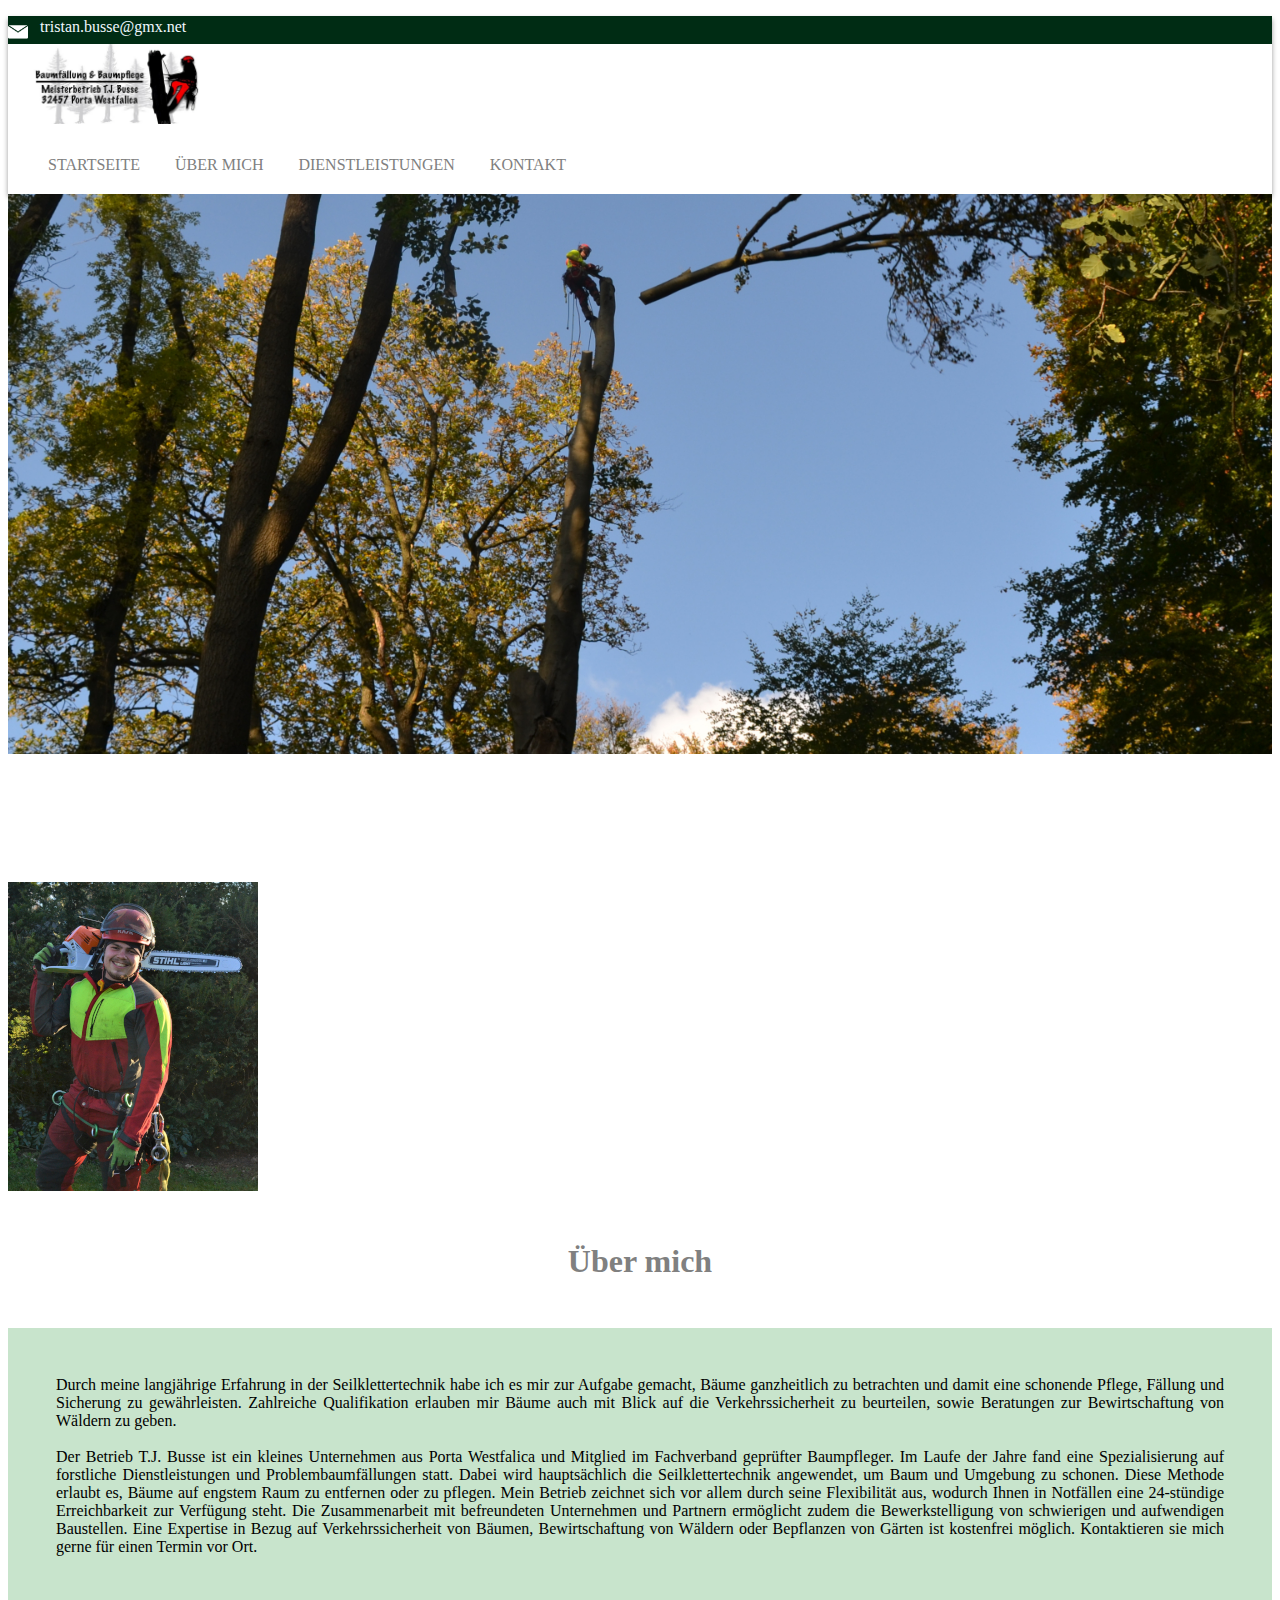
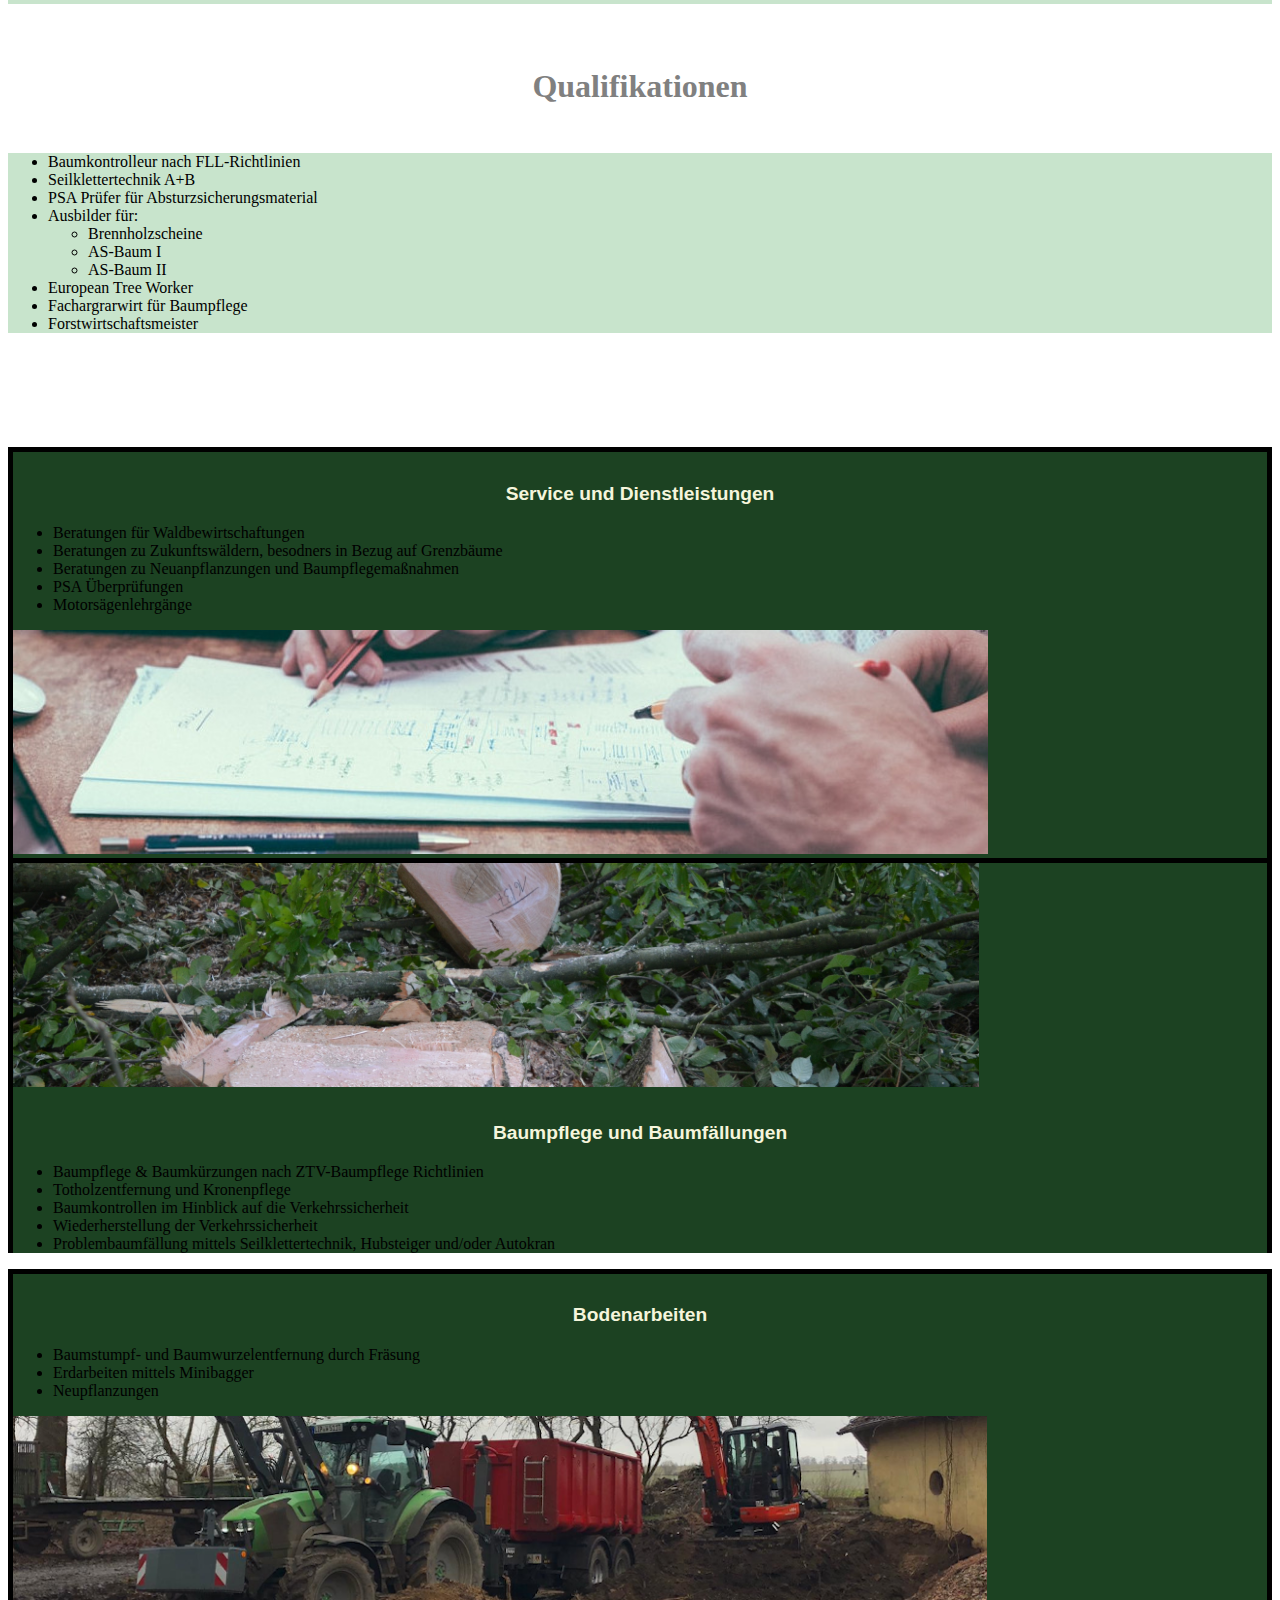
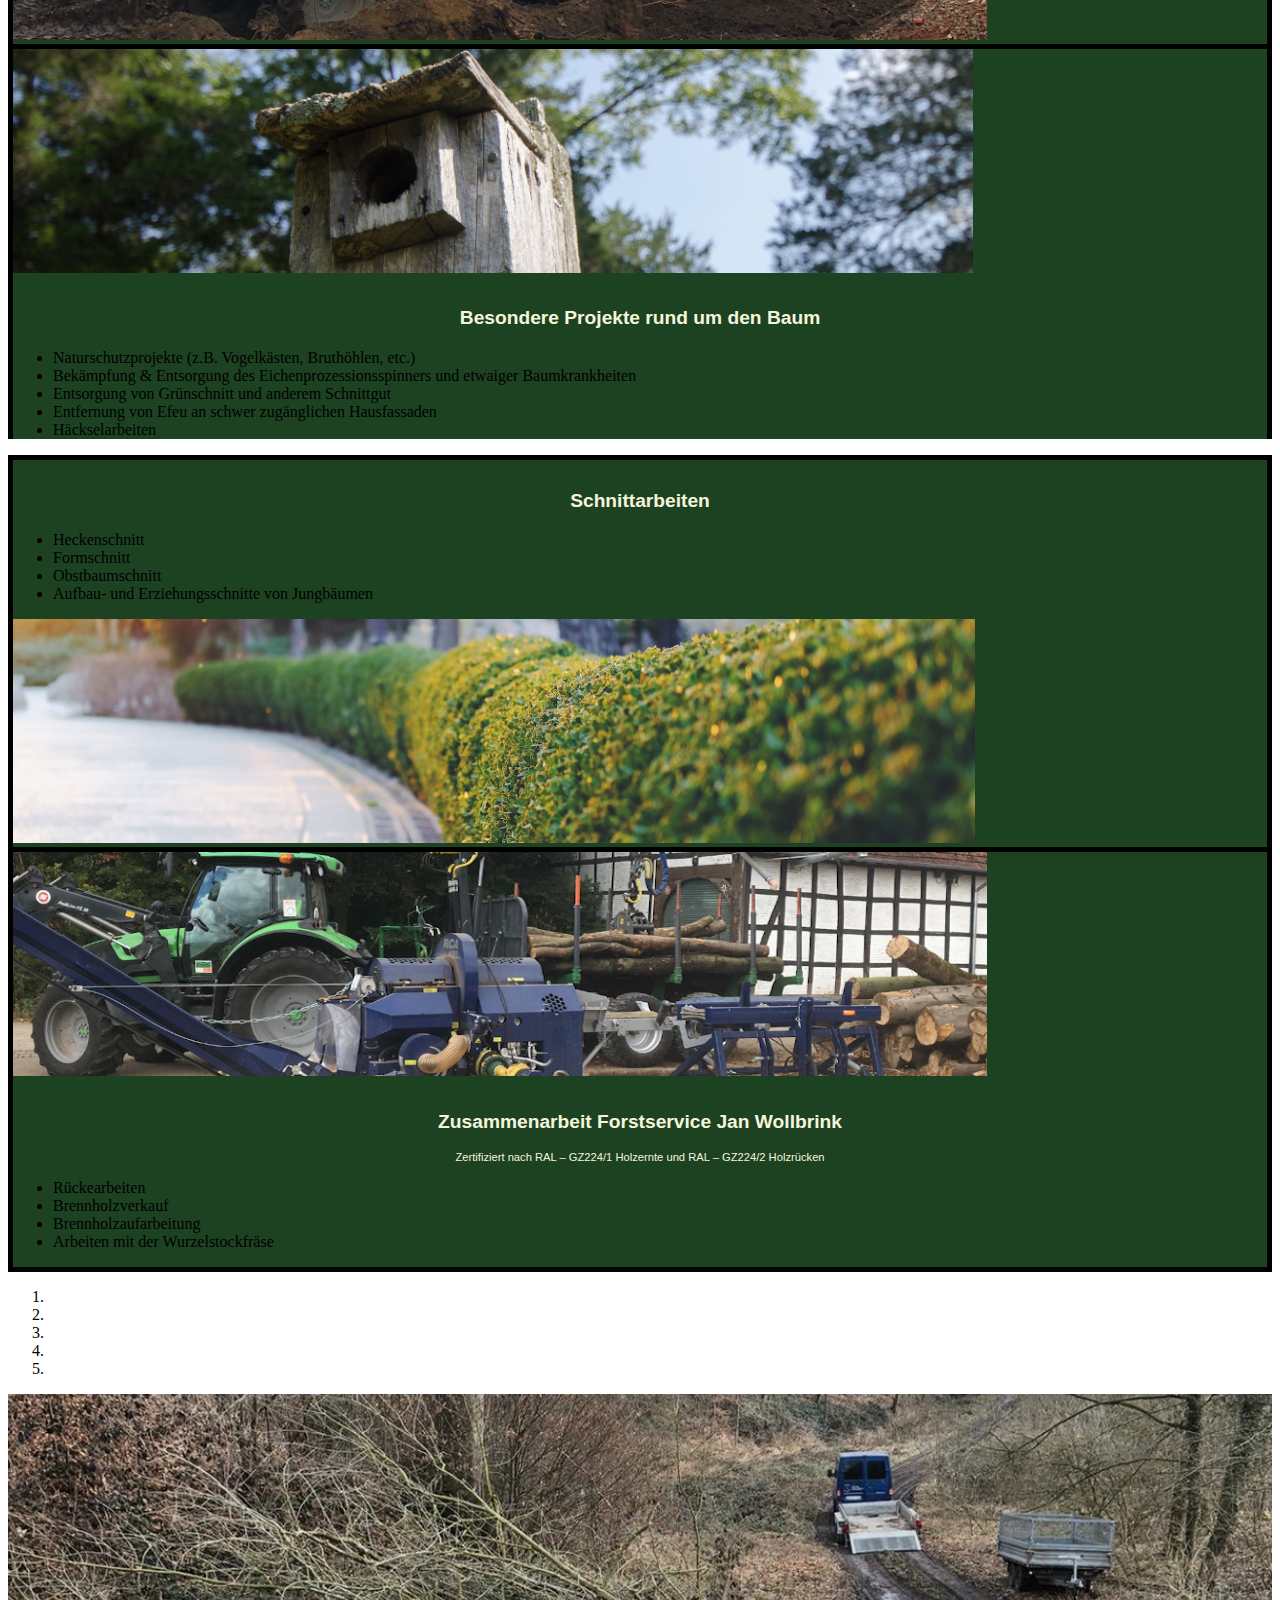
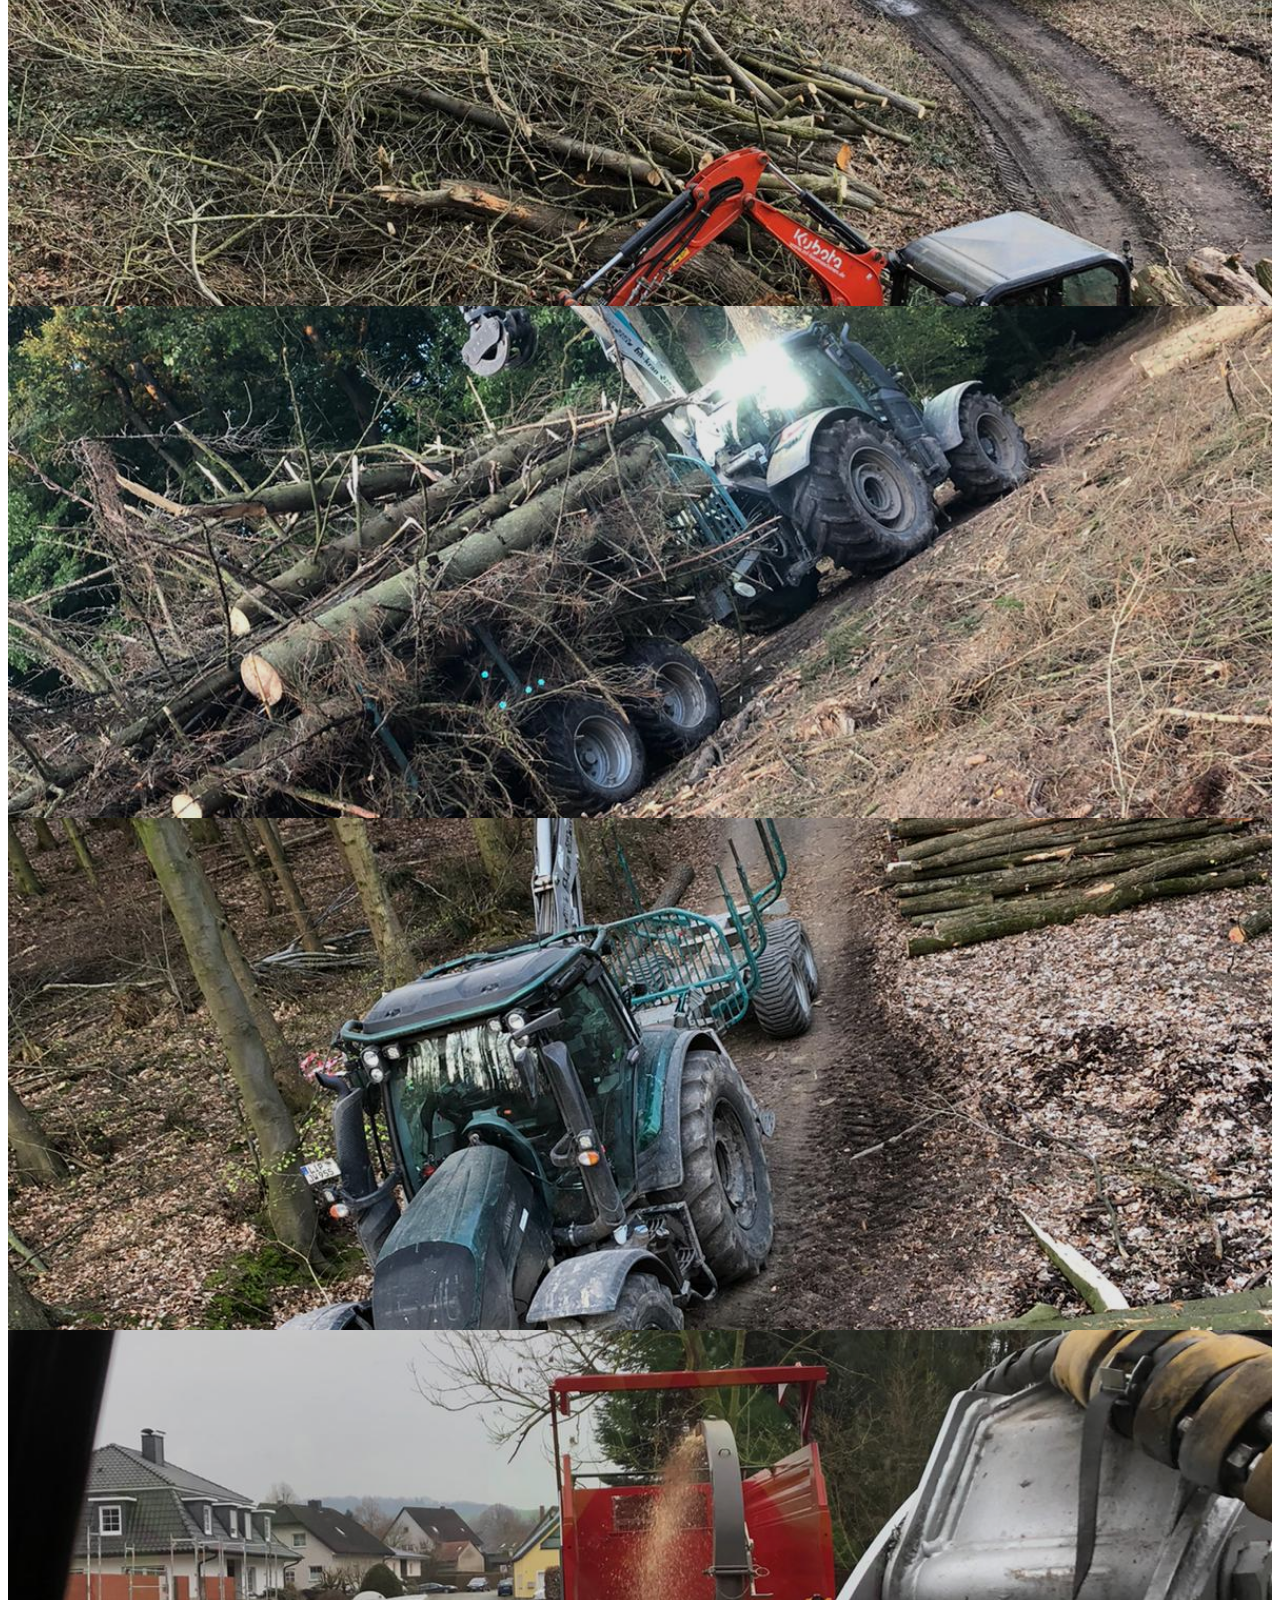
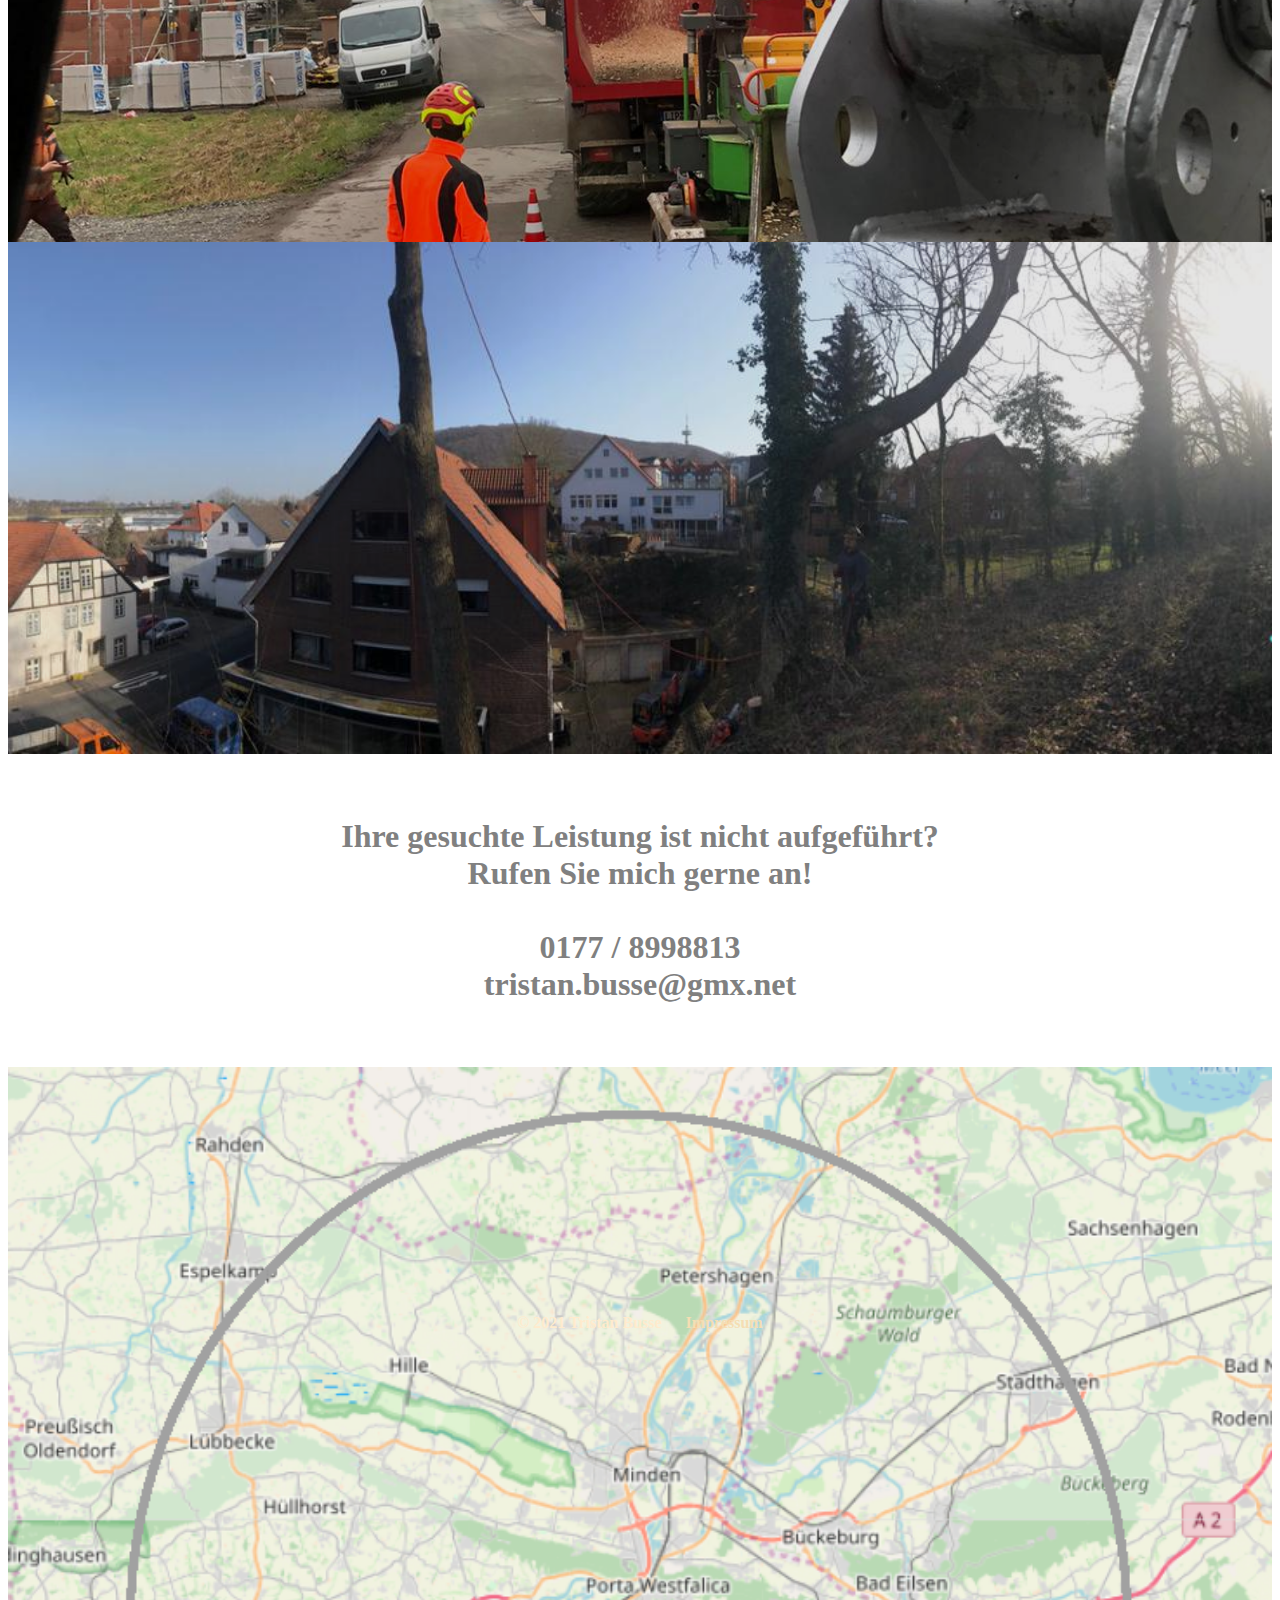
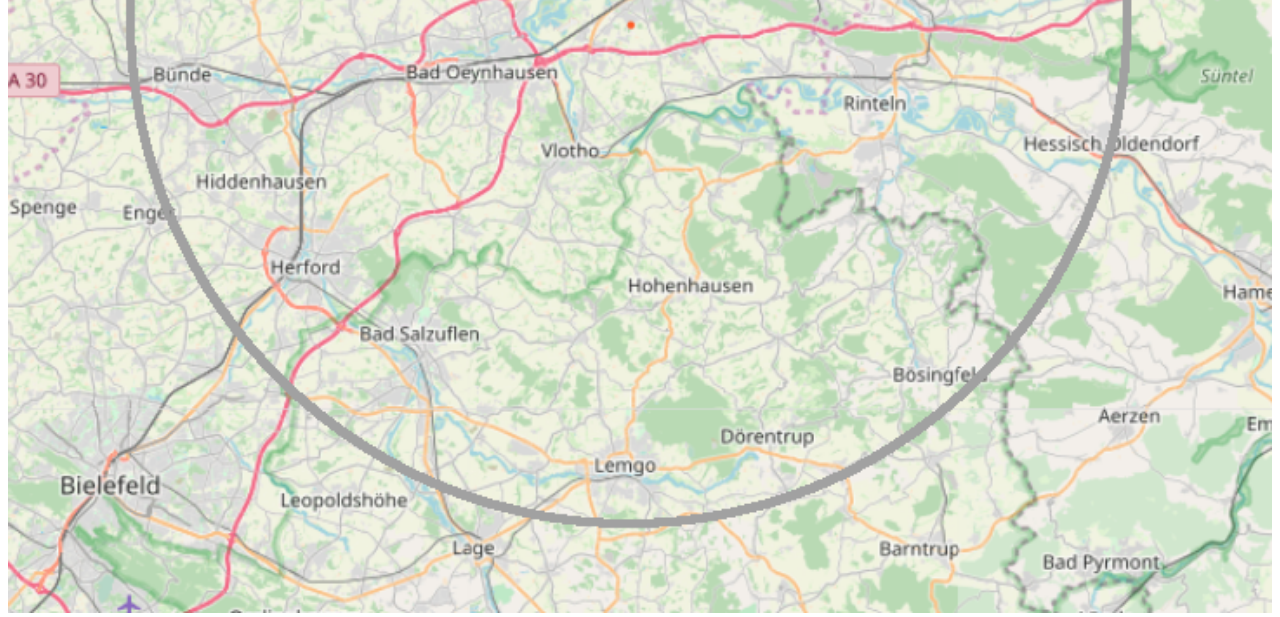
<file: index.html>
<!DOCTYPE html>
<html>
    <head>

        <!-- Global site tag (gtag.js) - Google Analytics -->
        <script async src="https://www.googletagmanager.com/gtag/js?id=G-7NFWBWQS5E"></script>
        <script>
        window.dataLayer = window.dataLayer || [];
        function gtag(){dataLayer.push(arguments);}
        gtag('js', new Date());

        gtag('config', 'G-7NFWBWQS5E');
        </script>

        <!-- Global site tag (gtag.js) - Google Analytics -->
        <script async src="https://www.googletagmanager.com/gtag/js?id=G-GPHLCKVGWN"></script>
        <script>
        window.dataLayer = window.dataLayer || [];
        function gtag(){dataLayer.push(arguments);}
        gtag('js', new Date());

        gtag('config', 'G-GPHLCKVGWN');
        </script>

        <meta charset="UTF-8">
        <meta name="viewport" content="width=device-width, initial-scale=1.0">
        <title> Baumfällung und Baumpflege - Tristan Busse </title>
        <meta name="description" content="Baumfällung und Baumpflege. Dank Seilklettertechnik auch schwer zugängliche Stellen. Forstarbeiten und 24 Stunden Notdienst zur Beseitigung von Sturmschäden."></head>
        <link rel="icon" href="LogoTab.png">
        <link rel=”canonical” href=”https://www.tjbaumfällungbusse.de” />

        <meta name="keywords" content="Tristan, Busse, Tristan Busse, Notdienst, Baum, Baumpflege, Baumfällung, Klettern, Minden, Porta Westfalica, Motorsäge, Lehrgang, Pflege, Bodenarbeiten, Pflegeschnitt, Brennholz, Hecke, Obstbaum, 24,
        Lemgo, Bad Oeyhausen, Rinteln, Petershagen, Rinteln, Lübbecke, Herford, Stadthagen, Oldendorf, Vlotho, Hille, Jan Wollbrink">
        <meta name=”robots” content=”index, follow”>
        
        <link rel="stylesheet" href="https://stackpath.bootstrapcdn.com/bootstrap/5.0.0-alpha1/css/bootstrap.min.css" integrity="sha384-r4NyP46KrjDleawBgD5tp8Y7UzmLA05oM1iAEQ17CSuDqnUK2+k9luXQOfXJCJ4I" crossorigin="anonymous">
        <link href="https://cdn.jsdelivr.net/npm/bootstrap@5.1.3/dist/css/bootstrap.min.css" rel="stylesheet" integrity="sha384-1BmE4kWBq78iYhFldvKuhfTAU6auU8tT94WrHftjDbrCEXSU1oBoqyl2QvZ6jIW3" crossorigin="anonymous">
        <link rel="stylesheet" href="css/style.css">
    </head>

    <body>
       <div id="MainPageId"></div>
        <div class="head fixed-top">
            
                <div class="row navG justify-content-end">
                    <div class="headerGreen col-6 col-sm-5 col-xxl-2  ">
                        <img src="mail2.png" class="rounded mx-auto d-block" alt="Baumkletterer Tristan Busse" title="Baumkletterer Tristan Busse">
                        <p>tristan.busse@gmx.net</p>
                    </div>

                    <div class="headerGreen col-6 col-sm-5 col-xxl-2 ">
                        <img src="TelephoneW.png" class="rounded mx-auto d-block" alt="Baumkletterer Tristan Busse" title="Baumkletterer Tristan Busse">
                        <p>0177/8998813</p>
                    </div>
                
                </div>
        
                <div class="row navW justify-content-center">
                    
                    <div class =" logo .hidden-col col-md-3   col-xxl-2"> 
                        <img src="logo2.jpeg" class="rounded mx-auto d-block" alt="Baumkletterer Tristan Busse" title="Baumkletterer Tristan Busse">
                    </div>
                    
                    <div class ="navbar col-md-9  col-xxl-6 justify-content-center"> 
                        <ul>
                            <li><a href="#MainPageId">STARTSEITE</a></li>
                            <li ><a href="#aboutId">ÜBER MICH</a></li>
                            <li ><a href="#workId">DIENSTLEISTUNGEN</a></li>
                            <li><a href="#kontaktId">KONTAKT</a></li>
                        </ul>
                    </div>
                    
                    <div class =" notdienst  .hidden-col  col-xxl-2 "> 
                        <img src="24.png" class="rounded mx-auto d-block"  alt="Baumkletterer Tristan Busse" title="Baumkletterer Tristan Busse">
                    </div>
                </div>    
        </div>

        <div class="row background "></div>

           

<!--------------------------------- Vorstellung --------------------------------------------------------------------------------------------------------------------------------------------------------->
            <div id="aboutId" class="row vorstellung justify-content-center ">
               
                <div class ="tristanBild col-12 order-2 col-lg-12 order-lg-2 col-xxl-2 order-xxl-1 "> 
                    <img src="TristanProfilCrop.JPG" class="rounded mx-auto d-block"  alt="Baumkletterer Tristan Busse" title="Baumkletterer Tristan Busse">
                </div>
                
                <div class ="vorstText col-12 order-1 col-lg-12 order-lg-1 col-xxl-6 order-xxl-2 "> 
                    <div class="header2">Über mich</div>
                    <div class="boxGreen">
                    <p style="text-align: justify;">Durch meine langjährige Erfahrung in der Seilklettertechnik habe ich es mir zur Aufgabe
                    gemacht, Bäume ganzheitlich zu betrachten und damit eine schonende Pflege, Fällung und
                    Sicherung zu gewährleisten. Zahlreiche Qualifikation erlauben mir Bäume auch mit Blick auf die
                    Verkehrssicherheit zu beurteilen, sowie Beratungen zur Bewirtschaftung von Wäldern zu geben. <br> <br>
      
                    Der Betrieb T.J. Busse ist ein kleines Unternehmen aus Porta Westfalica und Mitglied im Fachverband geprüfter Baumpfleger. Im Laufe
                    der Jahre fand eine Spezialisierung auf forstliche Dienstleistungen und Problembaumfällungen statt. Dabei wird
                    hauptsächlich die Seilklettertechnik angewendet, um Baum und Umgebung zu schonen. Diese Methode
                    erlaubt es, Bäume auf engstem Raum zu entfernen oder zu pflegen.
      
                    Mein Betrieb zeichnet sich vor allem durch seine Flexibilität aus, wodurch Ihnen in Notfällen
                    eine 24-stündige Erreichbarkeit zur Verfügung steht. Die Zusammenarbeit mit befreundeten
                    Unternehmen und Partnern ermöglicht zudem die Bewerkstelligung von schwierigen und aufwendigen
                    Baustellen. Eine Expertise in Bezug auf Verkehrssicherheit von Bäumen, Bewirtschaftung von Wäldern
                    oder Bepflanzen von Gärten ist kostenfrei möglich. Kontaktieren sie mich gerne für einen Termin vor Ort.
                    </p>
                </div>
                </div>

                <div class ="qualis col-12 order-3 col-lg-12 order-lg-3 col-xxl-2 order-xxl-3 "> 
                    <div class="header2">Qualifikationen</div>
                    <div class="boxGreen"> 
                        <ul class="list-group">
                            <li class="list-group-item list-group-item-success">Baumkontrolleur nach FLL-Richtlinien</li>
                            <li class="list-group-item list-group-item-success">Seilklettertechnik A+B</li>
                            <li class="list-group-item list-group-item-success">PSA Prüfer für Absturzsicherungsmaterial</li>
                            <li class="list-group-item list-group-item-success">Ausbilder für:
                                <ul class="list-group">
                                    <li class="list-group-item list-group-item-success">Brennholzscheine</li>
                                    <li class="list-group-item list-group-item-success">AS-Baum I</li>
                                    <li class="list-group-item list-group-item-success">AS-Baum II</li>
                                </ul>
                            </li>
                            <li class="list-group-item list-group-item-success">European Tree Worker</li>
                            <li class="list-group-item list-group-item-success">Fachargrarwirt für Baumpflege</li>
                            <li class="list-group-item list-group-item-success">Forstwirtschaftsmeister</li>
                          </ul> 
                    </div>
                </div>
            </div>  

<!--------------------------------- ARBEIT --------------------------------------------------------------------------------------------------------------------------------------------------------->
            <div id="workId" class="arbeit ">    
                <hr class="invisible">

                <div class="row Arbeit1 justify-content-center align-items-center">
                    <div class ="col-12 order-2 col-lg-6 order-lg-1 ">
                        <p>Service und Dienstleistungen</p>
                        <ul class="list-group ">
                            <li class="list-group-item list-group-item-success py-1">Beratungen für Waldbewirtschaftungen</li>
                            <li class="list-group-item list-group-item-success py-1">Beratungen zu Zukunftswäldern, besodners in Bezug auf Grenzbäume</li>    
                            <li class="list-group-item list-group-item-success py-1">Beratungen zu Neuanpflanzungen und Baumpflegemaßnahmen</li>
                            <li class="list-group-item list-group-item-success py-1">PSA Überprüfungen</li>
                            <li class="list-group-item list-group-item-success py-1">Motorsägenlehrgänge</li>
                        </ul>
                    </div>

                    <div class ="col-12 order-1 col-lg-6 order-lg-2">
                        <img  src="consultingCrop.jpeg" class="img-fluid" alt="Beratung zu Baumpflege und Neuanpflanzungen" title="Beratungen und Motorsägenlehrgänge">
                    </div>
                </div>

                <div class="row Arbeit2">
                    <div class ="col-sm-12 col-lg-6">
                        <img  src="Fällung2Crop.JPG" class="img-fluid" alt="Baumpflege und Baumkontrollen mit Blick auf die Verkehrssicherheit" title="Fällungen und Pflegeschnitte" >
                    </div>

                    <div class ="col-sm-12 col-lg-6">
                        <p>Baumpflege und Baumfällungen</p>
                        <ul class="list-group ">
                            <li class="list-group-item list-group-item-success py-1">Baumpflege & Baumkürzungen nach ZTV-Baumpflege Richtlinien</li>
                            <li class="list-group-item list-group-item-success py-1">Totholzentfernung und Kronenpflege</li>    
                            <li class="list-group-item list-group-item-success py-1">Baumkontrollen im Hinblick auf die Verkehrssicherheit</li>
                            <li class="list-group-item list-group-item-success py-1">Wiederherstellung der Verkehrssicherheit</li>
                            <li class="list-group-item list-group-item-success py-1">Problembaumfällung mittels Seilklettertechnik, Hubsteiger und/oder Autokran</li>
                        </ul>
                    </div>
                </div>
            </div>
<!-- -----------------------------ARBEIT 2--------------------------------------------------------------------------------------------------------------------------------------------------------->
                <div class="row Arbeit1 justify-content-center align-items-center">
                    <div class ="duties col-12 order-2 col-lg-6 order-lg-1 ">
                        <p>Bodenarbeiten</p>
                        <ul class="list-group ">
                            <li class="list-group-item list-group-item-success py-1">Baumstumpf- und Baumwurzelentfernung durch Fräsung</li>
                            <li class="list-group-item list-group-item-success py-1">Erdarbeiten mittels Minibagger</li>    
                            <li class="list-group-item list-group-item-success py-1">Neupflanzungen</li>
                        </ul>
                    </div>

                    <div class ="col-12 order-1 col-lg-6 order-lg-2">
                        <img  src="erdarbeitenCrop.png" class="img-fluid" alt="Beratung zu Baumpflege und Neuanpflanzungen" title="Beratungen und Motorsägenlehrgänge">
                    </div>
                </div>

                <div class="row Arbeit2">
                    <div class ="col-sm-12 col-lg-6">
                        <img  src="Brutkasten2.jpg" class="img-fluid" alt="Baumpflege und Baumkontrollen mit Blick auf die Verkehrssicherheit" title="Fällungen und Pflegeschnitte" >
                    </div>

                    <div class ="col-sm-12 col-lg-6">
                        <p>Besondere Projekte rund um den Baum</p>
                        <ul class="list-group ">
                            <li class="list-group-item list-group-item-success py-1 ">Naturschutzprojekte (z.B. Vogelkästen, Bruthöhlen, etc.)</li>
                            <li class="list-group-item list-group-item-success py-1">Bekämpfung & Entsorgung des Eichenprozessionsspinners und etwaiger Baumkrankheiten</li>    
                            <li class="list-group-item list-group-item-success py-1">Entsorgung von Grünschnitt und anderem Schnittgut</li>
                            <li class="list-group-item list-group-item-success py-1">Entfernung von Efeu an schwer zugänglichen Hausfassaden</li>
                            <li class="list-group-item list-group-item-success py-1">Häckselarbeiten</li>
                        </ul>
                    </div>
                </div>
            
<!------------------------- ARBEIT 3--------------------------------------------------------------------------------------------------------------------------------------------------------->                
           
            <div class="row Arbeit1 justify-content-center align-items-center">
                <div class ="duties col-12 order-2 col-lg-6 order-lg-1 ">
                    <p>Schnittarbeiten</p>
                    <ul class="list-group ">
                        <li class="list-group-item list-group-item-success py-1">Heckenschnitt</li>
                        <li class="list-group-item list-group-item-success py-1">Formschnitt</li>    
                        <li class="list-group-item list-group-item-success py-1">Obstbaumschnitt</li>
                        <li class="list-group-item list-group-item-success py-1">Aufbau- und Erziehungsschnitte von Jungbäumen</li>

                    </ul>
                </div>

                <div class ="col-12 order-1 col-lg-6 order-lg-2">
                    <img  src="HeckeCrop.jpeg" class="img-fluid" alt="Beratung zu Baumpflege und Neuanpflanzungen" title="Beratungen und Motorsägenlehrgänge">
                </div>
            </div>

            <div class="row Arbeit3">
                <div class ="col-sm-12 col-lg-6">
                    <img  src="brennholzCrop.png" class="img-fluid" alt="Baumpflege und Baumkontrollen mit Blick auf die Verkehrssicherheit" title="Fällungen und Pflegeschnitte" >
                </div>

                <div class ="col-sm-12 col-lg-6">
                    <p style="margin-bottom: 0em;">Zusammenarbeit Forstservice Jan Wollbrink</p> 
                    <p style="color: beige;font-size:70%; font-weight:50;">Zertifiziert nach RAL – GZ224/1 Holzernte und RAL – GZ224/2 Holzrücken </p>
                    <ul class="list-group ">
                        <li class="list-group-item list-group-item-success py-1 ">Rückearbeiten</li>
                        <li class="list-group-item list-group-item-success py-1">Brennholzverkauf</li>    
                        <li class="list-group-item list-group-item-success py-1">Brennholzaufarbeitung</li>
                        <li class="list-group-item list-group-item-success py-1">Arbeiten mit der Wurzelstockfräse</li>
                    </ul>
                </div>
            </div>

 <!------------------------- Carousel--------------------------------------------------------------------------------------------------------------------------------------------------------->                
           
            <div id="myCarousel" class="carousel slide carousel-fade" data-bs-ride="carousel" >
                <ol class="carousel-indicators">
                    <li data-bs-target="#myCarousel" data-bs-slide-to="0" class="active"></li>
                    <li data-bs-target="#myCarousel" data-bs-slide-to="1"></li>
                    <li data-bs-target="#myCarousel" data-bs-slide-to="2"></li>
                    <li data-bs-target="#myCarousel" data-bs-slide-to="3"></li>
                    <li data-bs-target="#myCarousel" data-bs-slide-to="4"></li>
                   
                </ol>
        
                <div class="carousel-inner">
                    <div class="carousel-item active" data-bs-interval="5000">
                        <div class="overlay-image" style="background-image: url(./einsatz10.jpg);"></div>
                        <div class="container">
                        </div>
                    </div>
        
                    <div class="carousel-item " data-bs-interval="5000">
                        <div class="overlay-image" style="background-image: url(./einsatz11.jpg);"></div>
                        <div class="container">
                        </div>
                    </div>

                    <div class="carousel-item " data-bs-interval="5000">
                        <div class="overlay-image" style="background-image: url(./einsatz12.jpg);"></div>
                        <div class="container">
                        </div>
                    </div>
<!--
                    <div class="carousel-item " data-bs-interval="5000">
                        <div class="overlay-image" style="background-image: url(./einsatz13.jpg);"></div>
                        <div class="container">
                        </div>
                    </div>
    -->    
                    <div class="carousel-item" data-bs-interval="5000">
                        <div class="overlay-image" style="background-image: url(./einsatz14.jpg);"></div>
                        <div class="container">
                            <!--
                            <h1>Example Header</h1>
                            <p>Lorem Ipsum Lorem Ipsum Lorem Ipsum Lorem Ipsum Lorem Ipsum Lorem Ipsum Lorem Ipsum</p>
                            <a href="#" class="btn btn-lg btn-primary">
                                Sign up today
                            </a> -->
                        </div>
                    </div>

                    <div class="carousel-item " data-bs-interval="5000">
                        <div class="overlay-image" style="background-image: url(./einsatz15.jpg);"></div>
                        <div class="container">
                        </div>
                    </div>
                    
                </div>
        
                <a href="#myCarousel" class="carousel-control-prev" role="button" data-bs-slide="prev">
                    <span class="sr-only"></span>
                    <span class="carousel-control-prev-icon" aria-hidden="true">
                </a>
        
                <a href="#myCarousel" class="carousel-control-next" role="button" data-bs-slide="next">
                    <span class="sr-only"></span>
                    <span class="carousel-control-next-icon" aria-hidden="true">
                </a>
            </div>
             
<!------------------------- Kontakt--------------------------------------------------------------------------------------------------------------------------------------------------------->                
            
            <div id="kontaktId" class="row leistungen  ">
                <div class="row col-xl-6 col-xxl-6 justify-content-center align-items-center">
                    <div class="header3">Ihre gesuchte Leistung ist nicht aufgeführt?  <br> Rufen Sie mich gerne an! <br><br> 0177 / 8998813 <br> tristan.busse@gmx.net</div>    
                </div>

                <div class="row umkreis2 col-xl-6 col-xxl-6 justify-content-center">
                    <img  src="Umkreis.png" class="img-fluid" alt="Baumpflege und Baumkontrollen mit Blick auf die Verkehrssicherheit" title="Fällungen und Pflegeschnitte" >
                </div>
            </div>   

<!------------------------- Footer--------------------------------------------------------------------------------------------------------------------------------------------------------->                

            <div class="footer fixed-bottom" >
                <div class ="row navG2 col-12 col-xxl-12 "> 
                    <div >
                        <p> &copy; 2021 Tristan Busse &nbsp;&nbsp;&nbsp;&nbsp;  <a href="impressum.html" target="_self">Impressum</a> </p>
                    </div>
                </div>
            </div>   
        
    <script src="https://cdn.jsdelivr.net/npm/popper.js@1.16.0/dist/umd/popper.min.js" integrity="sha384-Q6E9RHvbIyZFJoft+2mJbHaEWldlvI9IOYy5n3zV9zzTtmI3UksdQRVvoxMfooAo" crossorigin="anonymous"></script>
    <script src="https://stackpath.bootstrapcdn.com/bootstrap/5.0.0-alpha1/js/bootstrap.min.js" integrity="sha384-oesi62hOLfzrys4LxRF63OJCXdXDipiYWBnvTl9Y9/TRlw5xlKIEHpNyvvDShgf/" crossorigin="anonymous"></script>
    <script src="https://cdn.jsdelivr.net/npm/@popperjs/core@2.10.2/dist/umd/popper.min.js" integrity="sha384-7+zCNj/IqJ95wo16oMtfsKbZ9ccEh31eOz1HGyDuCQ6wgnyJNSYdrPa03rtR1zdB" crossorigin="anonymous"></script>
    <script src="https://cdn.jsdelivr.net/npm/bootstrap@5.1.3/dist/js/bootstrap.min.js" integrity="sha384-QJHtvGhmr9XOIpI6YVutG+2QOK9T+ZnN4kzFN1RtK3zEFEIsxhlmWl5/YESvpZ13" crossorigin="anonymous"></script>
    
    </body>
</html>
</file>
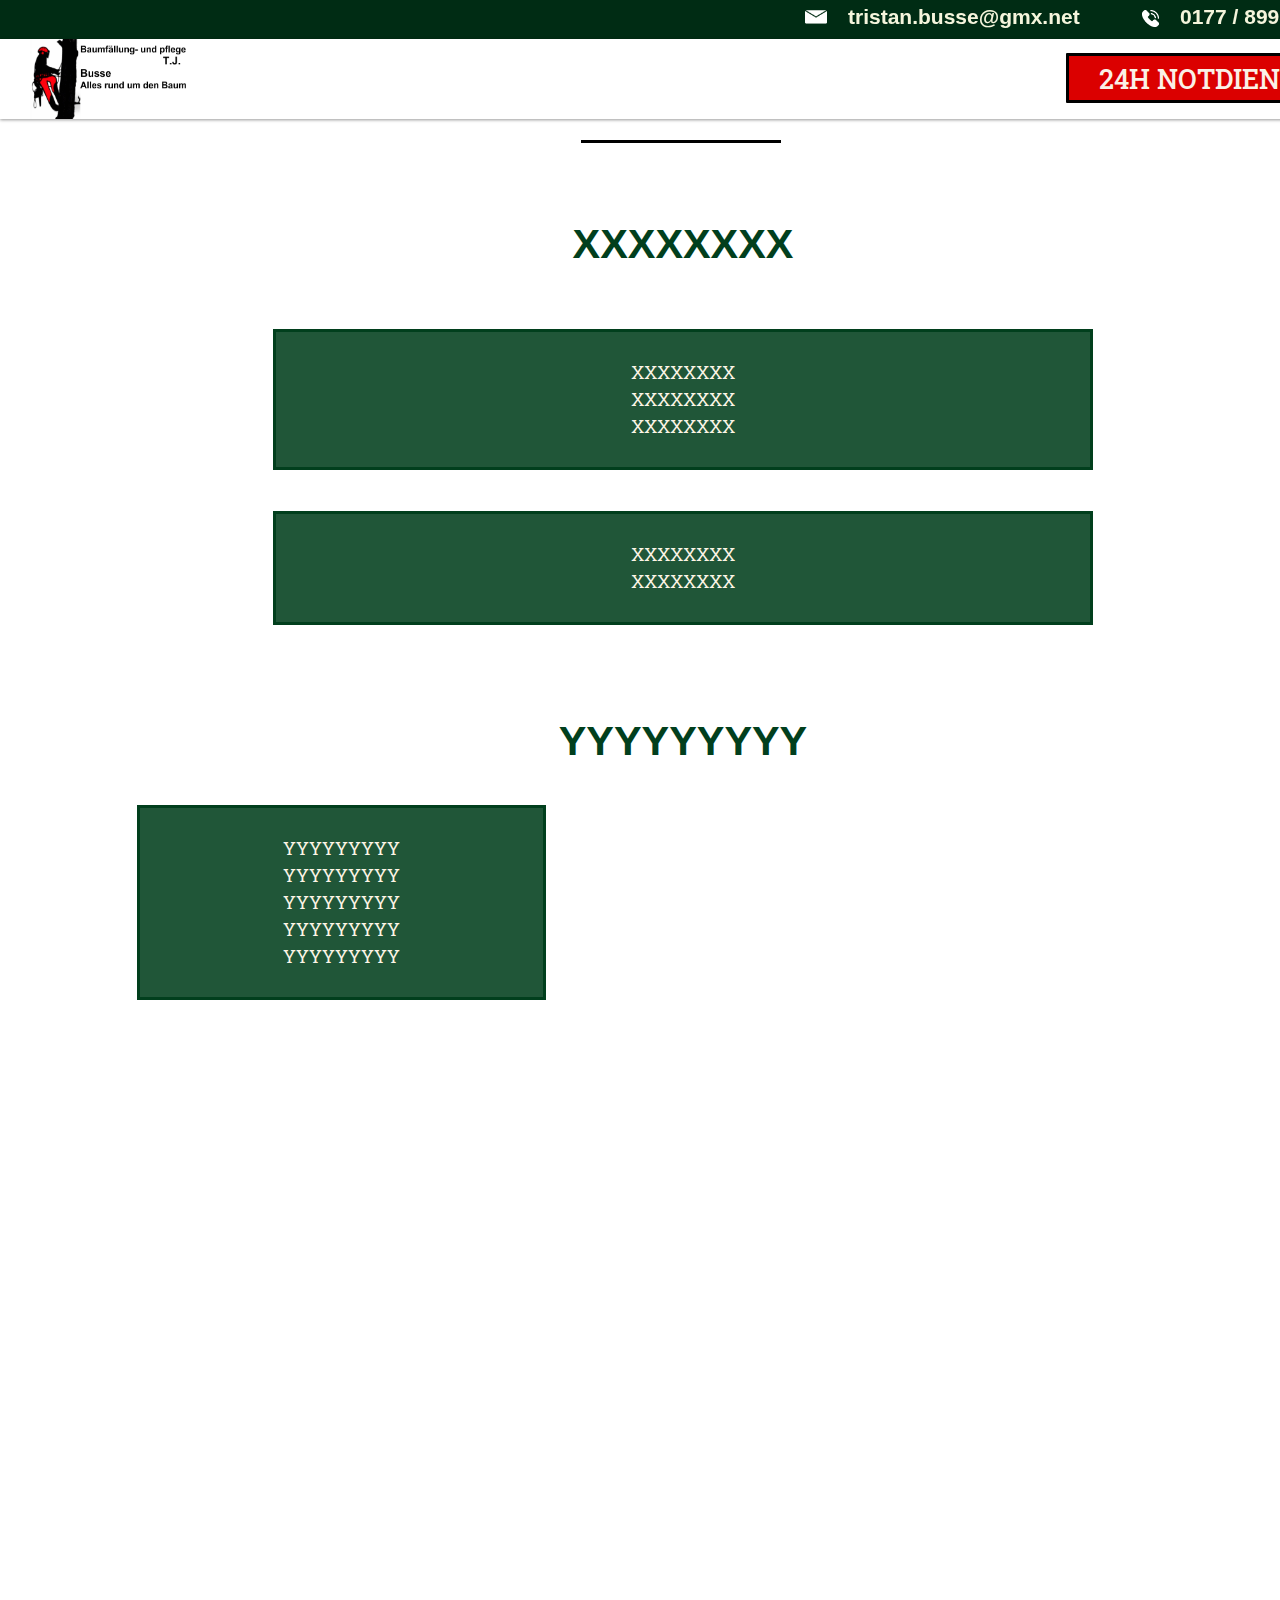
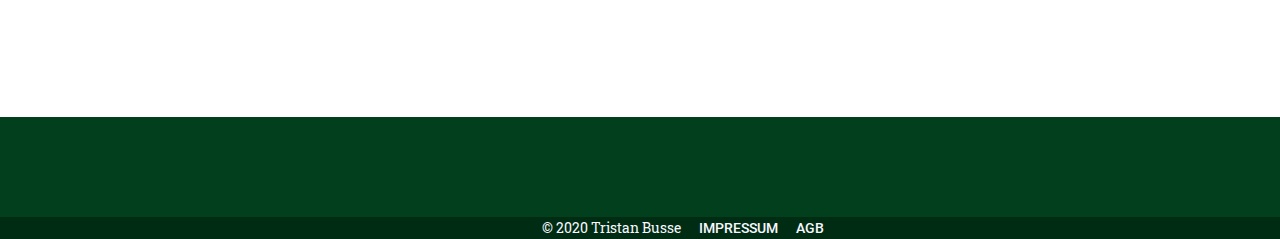
<file: AGB.html>
<!DOCTYPE html>
<html>
  <head>
      <meta charset="utf-8">
      <title>Tristan Busse | Baumkletterer </title>
      <meta name="viewport" content="width=device-width, initial-scale=1.0">
      
      <!-- <link rel="stylesheet" type="text/css" href="font-awesome.min.css">-->
      <link rel="stylesheet" type="text/css" href="style.css">

      <link rel="stylesheet" href="https://www.w3schools.com/w3css/4/w3.css">
      <!-- <script src="myscripts.js"></script> -->
      <link href="https://fonts.googleapis.com/css?family=Roboto:500" rel="stylesheet">
      <link href="https://fonts.googleapis.com/css?family=Roboto+Slab" rel="stylesheet">
  </head>

  <body>
    <header class=head2>
          <div id="Telefon" >
            <p > <b>0177 / 8998813</b> </p>
          </div>

          <div id="HeadId2">
            <a >
                <img src="TelephoneW.png" alt="TelefonIcon" >
            </a>
          </div> 
        
          <div id="Telefon2" >
            <p ><b>tristan.busse@gmx.net</b> </p>
          </div> 

          <div id="HeadId4" >
            <a >
                <img src="mail2.png" alt="MailIcon" >
            </a>
          </div>
    </header>


      <!--- (1) Header Bild oben links ----------------------------------------------->
    <header>
          <div id="HeadId">
              <a href= "#MainPageId">
                  <img src="Logo.png"  alt="TJ Busse Logo" style="margin-top: 0px;" >
                  <!--rgba(0,0,0,0.4); -->
              </a>
          </div>

          <div id="HeadId3">
            <a href="#kontaktId">
              <p style="color: linen;">24h Notdienst</p>
          </div>

          <!--- (1) Navigationszeile oben rechts ------------------------------------------>
          <nav id="NavId">
            <ul>
              <li><a href="index.html#MainPageId">Startseite</a></li>
              <li><a href="index.html#aboutId">Über mich</a></li>
              <li><a href="index.html#workId">Dienstleistungen</a></li>
              <li><a href="index.html#kontaktId">Kontakt</a></li>
            </ul>
        </nav>
    </header>


    <section id="kontaktId" class=breitBox  style="min-height: 90.75%; margin-top: 0;" >
        <!-- <hr id=KontaktId class="invisible" style="float:left">-->
        <!-- <h3 style="padding-top:210px">So erreichen Sie mich </h3> -->
            <div class=NochFragenBox >
              <p style="font-size: 200%;font-weight:bold; color:grey;"> AGB </p>
            </div>

            <hr class=hr2 >

            <div class=LastBox >
              <div class=KartenBox>
                <p style="font-weight:bold; color:#013f1d; font-size: 230%; font-family: 'Gill Sans', 'Gill Sans MT', Calibri, 'Trebuchet MS', sans-serif; margin-top: 20px;"> <big> XXXXXXXX </big> </p>
              </div>

              <p class="borderlineKontakt" style="color: oldlace;"> <big> <br>
                XXXXXXXX <br>
                XXXXXXXX<br> 
                XXXXXXXX <br><br>
                </big>
              </p>

              <p class="borderlineKontakt" style="color: oldlace;"> <big> <br>
                XXXXXXXX <br>
                XXXXXXXX<br><br>
                </big>
              </p>
            </div>

            <div class=LastBox2 >

              <div class=KartenBox >
                <p style="font-weight:bold; color:#013f1d; font-size: 230%; font-family: 'Gill Sans', 'Gill Sans MT', Calibri, 'Trebuchet MS', sans-serif; margin-top: 20px;"> <big>YYYYYYYYY </big> </p>
              </div>
  
              <p class="borderlineKontakt" style="color: oldlace;"> <big> <br>
                YYYYYYYYY <br>
                YYYYYYYYY<br> 
                YYYYYYYYY <br>
                YYYYYYYYY <br>
                YYYYYYYYY <br><br>
              </big>
              </p>
            </div>
    </section>    

    







    <!---(4) Alt. Footer -------------------------------------------------------------------->
    <div class=footerBox>
          
    </div>


    <!---(5) Footer -------------------------------------------------------------------->
    <footer>
        <p style="margin-top: 0px;">
            &copy; 2020 Tristan Busse &nbsp;&nbsp;&nbsp;&nbsp; <a href="Impressum.html" target="_blank">Impressum</a> &nbsp;&nbsp;&nbsp;&nbsp; <a href="AGB.html" target="_blank">AGB</a>
        </p>
    </footer>
    
  </body>

</html>
</file>
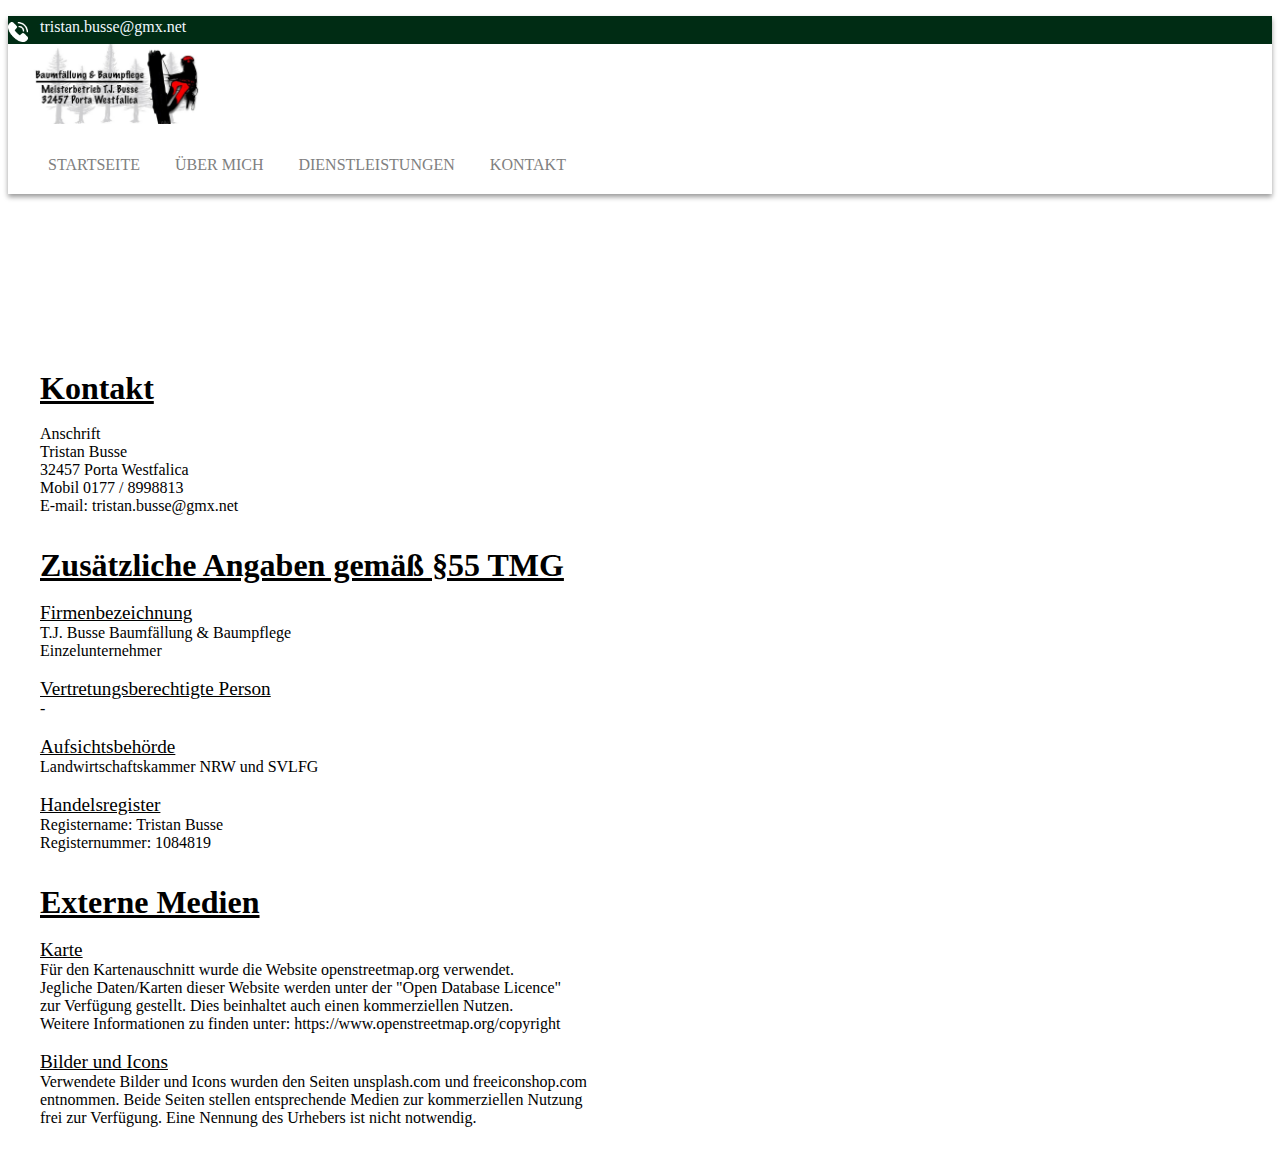
<file: impressum.html>
<!DOCTYPE html>
<html>
    <head>

        <!-- Global site tag (gtag.js) - Google Analytics -->
        <script async src="https://www.googletagmanager.com/gtag/js?id=G-7NFWBWQS5E"></script>
        <script>
        window.dataLayer = window.dataLayer || [];
        function gtag(){dataLayer.push(arguments);}
        gtag('js', new Date());

        gtag('config', 'G-7NFWBWQS5E');
        </script>

        <script async src="https://www.googletagmanager.com/gtag/js?id=G-GPHLCKVGWN"></script>
        <script>
        window.dataLayer = window.dataLayer || [];
        function gtag(){dataLayer.push(arguments);}
        gtag('js', new Date());

        gtag('config', 'G-GPHLCKVGWN');
        </script>

        <meta charset="UTF-8">
        <meta name="viewport" content="width=device-width, initial-scale=1.0">
        <title> Baumfällung und Baumpflege - Tristan Busse </title>
        <meta name="description" content="Baumfällung und Baumpflege. Dank Seilklettertechnik auch schwer zugängliche Stellen. Forstarbeiten und 24 Stunden Notdienst zur Beseitigung von Sturmschäden."></head>
        <link rel="icon" href="LogoTab.png">
        <link rel=”canonical” href=”https://www.tjbaumfällungbusse.de” />

        <meta name="keywords" content="Tristan, Busse, Tristan Busse, Notdienst, Baum, Baumpflege, Baumfällung, Klettern, Minden, Porta Westfalica, Motorsäge, Lehrgang, Pflege, Bodenarbeiten, Pflegeschnitt, Brennholz, Hecke, Obstbaum, 24,
        Lemgo, Bad Oeyhausen, Rinteln, Petershagen, Rinteln, Lübbecke, Herford, Stadthagen, Oldendorf, Vlotho, Hille, Jan Wollbrink">
        <meta name=”robots” content=”index, follow”>
        
        <link rel="stylesheet" href="https://stackpath.bootstrapcdn.com/bootstrap/5.0.0-alpha1/css/bootstrap.min.css" integrity="sha384-r4NyP46KrjDleawBgD5tp8Y7UzmLA05oM1iAEQ17CSuDqnUK2+k9luXQOfXJCJ4I" crossorigin="anonymous">
        <link rel="stylesheet" href="css/style.css">
        
    </head>

    <body>

        <div class="head fixed-top">
            <div class="row navG justify-content-end">
                <div class="headerGreen col-6 col-sm-5 col-xxl-2  ">
                    <img src="TelephoneW.png" class="rounded mx-auto d-block" alt="Baumkletterer Tristan Busse" title="Baumkletterer Tristan Busse">
                    <p>tristan.busse@gmx.net</p>
                </div>

                <div class="headerGreen col-6 col-sm-5 col-xxl-2 ">
                    <img src="mail2.png" class="rounded mx-auto d-block" alt="Baumkletterer Tristan Busse" title="Baumkletterer Tristan Busse">
                    <p>0177/8998813</p>
                </div>
            
            </div>
    
            <div class="row navW justify-content-center">
                
                <div class =" logo .hidden-col col-md-3   col-xxl-2"> 
                    <img src="logo2.jpeg" class="rounded mx-auto d-block" alt="Baumkletterer Tristan Busse" title="Baumkletterer Tristan Busse">
                </div>
                
                <div class ="navbar col-md-9  col-xxl-6 justify-content-center"> 
                    <ul>
                        <li><a href="index.html#MainPageId">STARTSEITE</a></li>
                        <li><a href="index.html#aboutId">ÜBER MICH</a></li>
                        <li><a href="index.html#workId">DIENSTLEISTUNGEN</a></li>
                        <li><a href="index.html#kontaktId">KONTAKT</a></li>
                    </ul>
                </div>

                <div class =" notdienst  .hidden-col  col-xxl-2 "> 
                    <img src="24.png" class="rounded mx-auto d-block"  alt="Baumkletterer Tristan Busse" title="Baumkletterer Tristan Busse">
                </div>
            </div>    
        </div>

       <div class="row impText">
            <div class="impText1 col-12 col-xxl-6" >
                <p style="display:inline-block; text-align:left;"> 
                    <span style="text-decoration: underline; font-size: 2em; font-weight: bold;">Kontakt</span><br><br>
                    Anschrift<br>
                    Tristan Busse<br>
                    32457 Porta Westfalica<br>
                    
                    Mobil 0177 / 8998813<br>
                    E-mail: tristan.busse@gmx.net 
                    
                </p>
            </div>
            
            <div class="impText2 col-12 col-xxl-6">
                <p style="display:inline-block; text-align:left;">
                    <span style="text-decoration: underline; font-size: 2em; font-weight: bold;">Zusätzliche Angaben gemäß §55 TMG</span><br> <br>
                    <big style="text-decoration: underline;">Firmenbezeichnung</big><br>
                    T.J. Busse Baumfällung & Baumpflege<br>
                    Einzelunternehmer <br> <br>
                    <big style="text-decoration: underline; ">Vertretungsberechtigte Person</big> <br>
                    - <br> <br>
                    <big style="text-decoration: underline;">Aufsichtsbehörde</big><br>
                    Landwirtschaftskammer NRW und SVLFG <br>
                    <br> 
                    <big style="text-decoration: underline;">Handelsregister</big><br>
                    Registername: Tristan Busse<br>
                    Registernummer: 1084819
                </p>
            </div>
        </div>

        <div class="row impText" style="padding-top: 0em;">
            <div class="impText2 col-6">
                <p style="display:inline-block; text-align:left;">
                    <span style="text-decoration: underline; font-size: 2em; font-weight: bold;">Externe Medien</span><br><br>
                    <big style="text-decoration: underline; text-align: justify;">Karte</big><br>
                    Für den Kartenauschnitt wurde die Website openstreetmap.org verwendet.<br>
                     Jegliche Daten/Karten dieser Website werden unter der "Open Database Licence" <br>
                     zur Verfügung gestellt. Dies beinhaltet auch einen kommerziellen Nutzen.<br>
                    Weitere Informationen zu finden unter: https://www.openstreetmap.org/copyright<br> <br>
                    <big style="text-decoration: underline;text-align: justify;">Bilder und Icons</big><br>
                    Verwendete Bilder und Icons wurden den Seiten unsplash.com und freeiconshop.com <br> entnommen. 
                    Beide Seiten stellen entsprechende Medien zur kommerziellen Nutzung <br> frei zur   Verfügung.
                    Eine Nennung des Urhebers ist nicht notwendig. 
                </p>
            </div>
       </div>

        <script src="https://cdn.jsdelivr.net/npm/popper.js@1.16.0/dist/umd/popper.min.js" integrity="sha384-Q6E9RHvbIyZFJoft+2mJbHaEWldlvI9IOYy5n3zV9zzTtmI3UksdQRVvoxMfooAo" crossorigin="anonymous"></script>
        <script src="https://stackpath.bootstrapcdn.com/bootstrap/5.0.0-alpha1/js/bootstrap.min.js" integrity="sha384-oesi62hOLfzrys4LxRF63OJCXdXDipiYWBnvTl9Y9/TRlw5xlKIEHpNyvvDShgf/" crossorigin="anonymous"></script>    
    </body>
</html>
</file>
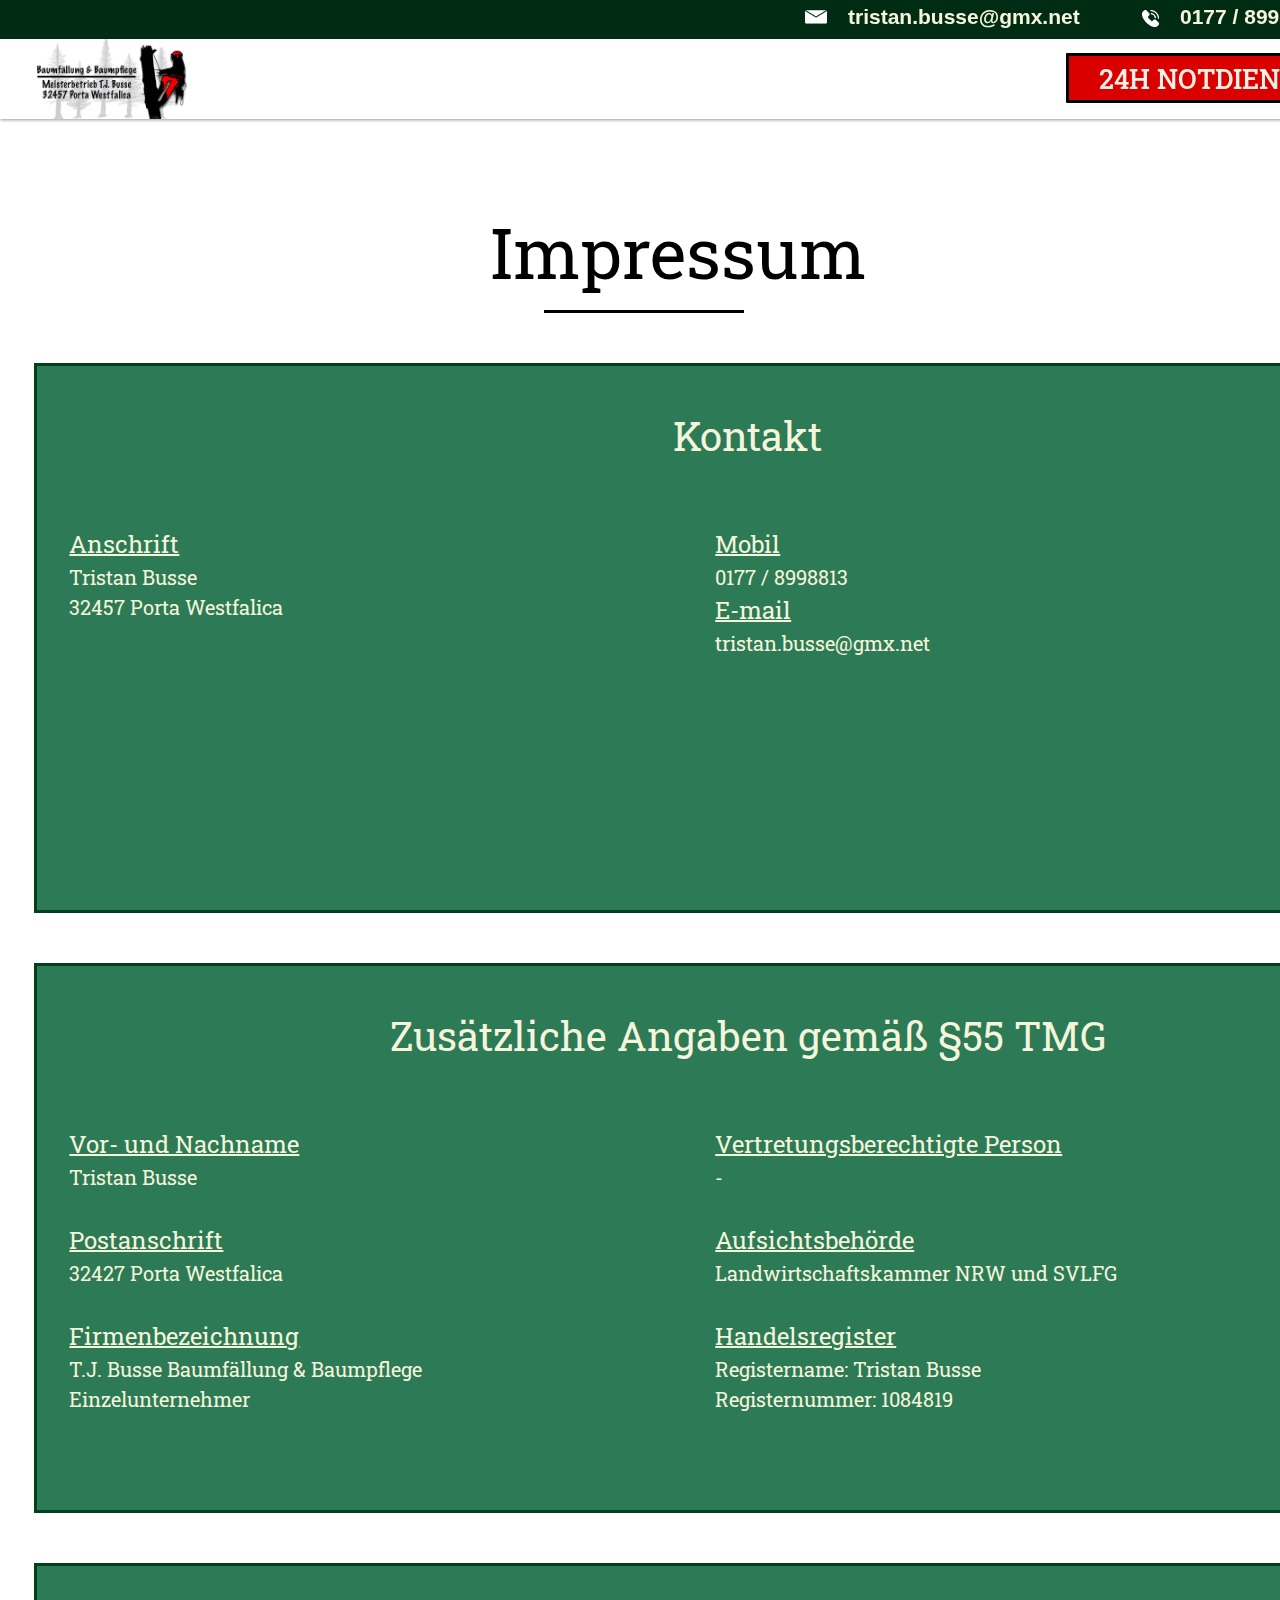
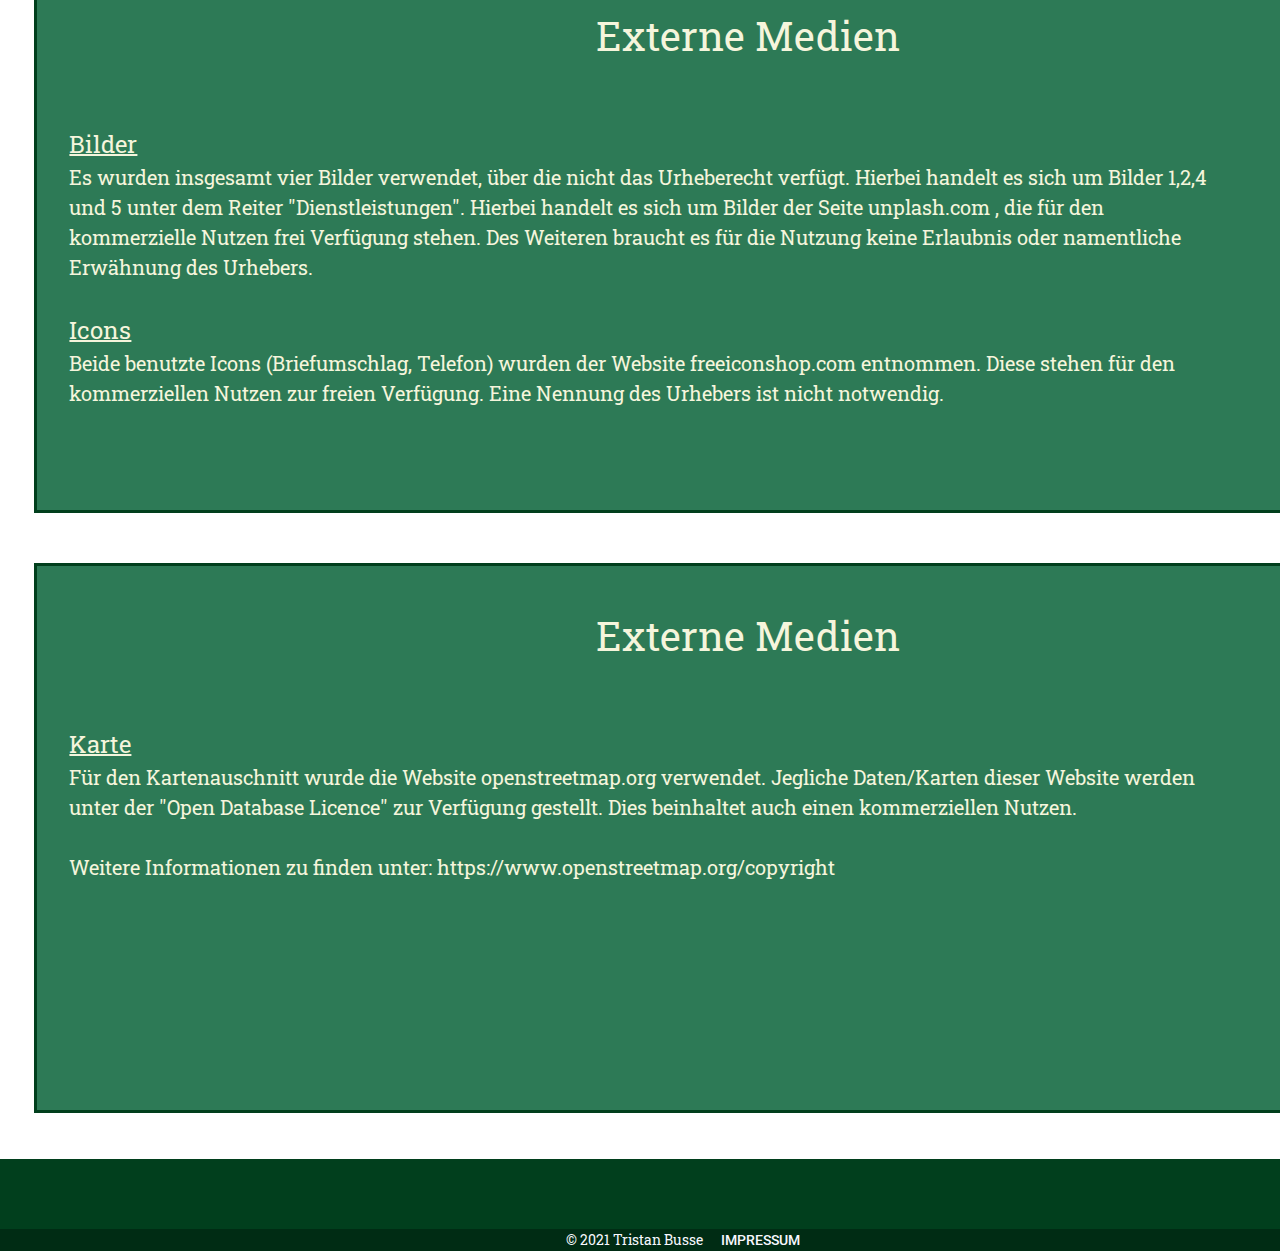
<file: Impressum.html>
<!DOCTYPE html>
<html>
  <head>
      <meta charset="utf-8">
      <title> Baumfällung und Baumpflege - Tristan Busse </title>
      <meta name="viewport" content="width=device-width, initial-scale=1, shrink-to-fit=no">
      <meta name="description" content="Baumfällung und Baumpflege. Dank Seilklettertechnik auch schwer zugängliche Stellen. Forstarbeiten und 24 Stunden Notdienst zur Beseitigung von Sturmschäden."></head>
      <link rel="stylesheet" type="text/css" href="style.css">
      <link rel="icon" href="LogoTab.png">
      <link rel=”canonical” href=”https://www.tjbaumfällungbusse.de” />
      <meta name="keywords" content="Tristan, Busse, Tristan Busse, Notdienst, Baum, Baumpflege, Baumfällung, Klettern, Minden, Porta Westfalica, Motorsäge, Lehrgang, Pflege, Bodenarbeiten, Pflegeschnitt, Brennholz, Hecke, Obstbaum, 24,
                                      Lemgo, Bad Oeyhausen, Rinteln, Petershagen, Rinteln, Lübbecke, Herford, Stadthagen, Oldendorf, Vlotho, Hille, Jann Wollbrink">
      <meta name=”robots” content=”index, follow”>
      <link rel="stylesheet" href="https://www.w3schools.com/w3css/4/w3.css">
      <!-- <script src="myscripts.js"></script> -->
      <link href="https://fonts.googleapis.com/css?family=Roboto:500" rel="stylesheet">
      <link href="https://fonts.googleapis.com/css?family=Roboto+Slab" rel="stylesheet">
  </head>

  <body>
    <header class=head2>
          <div id="Telefon" >
            <p > <b>0177 / 8998813</b> </p>
          </div>

          <div id="HeadId2">
            <a >
                <img src="TelephoneW.png" alt="TelefonIcon" >
            </a>
          </div> 
        
          <div id="Telefon2" >
            <p ><b>tristan.busse@gmx.net</b> </p>
          </div> 

          <div id="HeadId4" >
            <a >
                <img src="mail2.png" alt="MailIcon" >
            </a>
          </div>
    </header>


      <!--- (1) Header Bild oben links ----------------------------------------------->
    <header>
          <div id="HeadId">
              <a href= "#MainPageId">
                  <img src="logo2.jpeg"  alt="Tristan Busse Logo" style="margin-top: 0px;" >
                  <!--rgba(0,0,0,0.4); -->
              </a>
          </div>

          <div id="HeadId3">
            <a href="#kontaktId">
              <p style="color: linen;">24h Notdienst</p>
          </div>

          <!--- (1) Navigationszeile oben rechts ------------------------------------------>
          <nav id="NavId">
            <ul>
              <li><a href="index.html#MainPageId">Startseite</a></li>
              <li><a href="index.html#aboutId">Über mich</a></li>
              <li><a href="index.html#workId">Dienstleistungen</a></li>
              <li><a href="index.html#kontaktId">Kontakt</a></li>
            </ul>
        </nav>
    </header>


    <section style="min-height:50%">
          
            <div class=uber >
              <p> Impressum</p>
            </div>

            <hr class=hr2 >

        <div class=IMP1>  
            
            <div class=IMPBox2>

                <div class=IMPÜberschrift>
                  <p> Kontakt</p>
                </div>

                <div class=IMPBox3>
                  <p >
                      <u><big>Anschrift</big></u><br>
                      Tristan Busse <br>
                      
                      32457 Porta Westfalica <br><br>
                  </p>
                </div>

                <div class=IMPBox3>
                  <p>  
                    <u><big>Mobil</big></u><br>
                      0177 / 8998813 <br> 

                      <u><big>E-mail</big></u><br>
                      tristan.busse@gmx.net<br><br>
                  </p>
                </div>
            </div>

           
                <div class=IMPBox2>
                    
                      <div class=IMPÜberschrift>
                        <p>Zusätzliche Angaben gemäß §55 TMG</p>
                      </div>

                      <div class=IMPBox3>
                        <p >
                          <u><big>Vor- und Nachname</big> </u> <br>
                          Tristan Busse <br> <br>

                          <u><big>Postanschrift</big></u><br>
                          
                          32427 Porta Westfalica <br> <br>

                          <u><big>Firmenbezeichnung</big></u><br>
                          T.J. Busse Baumfällung & Baumpflege<br>
                          Einzelunternehmer <br> <br>
                        </p>
                      </div>

                      <div class=IMPBox3>
                        <p >
                          <u><big>Vertretungsberechtigte Person</big></u> <br>
                          - <br><br>

                          <u><big>Aufsichtsbehörde</big></u> <br>
                          Landwirtschaftskammer NRW und SVLFG <br><br>

                          <u><big> Handelsregister</big></u><br>
                          Registername: Tristan Busse <br>
                          Registernummer: 1084819 <br><br>
                        </p>
                      </div>
                 </div>
             

          </div>
  
    </section>  
    
    <section style="min-height:40%">

      <div class=IMP1>  
            
        <div class=IMPBox2>

            <div class=IMPÜberschrift>
              <p> Externe Medien</p>
            </div>

            <div class=IMPBox4>
              <p >
                  <u><big>Bilder</big></u><br>
                  Es wurden insgesamt vier Bilder verwendet, über die nicht das Urheberecht verfügt. Hierbei handelt es sich um Bilder 1,2,4 und 5 unter dem Reiter "Dienstleistungen".
                  Hierbei handelt es sich um Bilder der Seite unplash.com , die für den kommerzielle Nutzen frei Verfügung stehen. Des Weiteren braucht es für die Nutzung keine 
                  Erlaubnis oder namentliche Erwähnung des Urhebers. <br><br>

                  <u><big>Icons</big></u><br>
                  Beide benutzte Icons (Briefumschlag, Telefon) wurden der Website freeiconshop.com entnommen. Diese stehen für den kommerziellen Nutzen zur freien Verfügung. Eine Nennung
                  des Urhebers ist nicht notwendig.

              </p>
            </div>

        </div>

       
            <div class=IMPBox2>
                
                  <div class=IMPÜberschrift>
                    <p>Externe Medien</p>
                  </div>

                  <div class=IMPBox4>
                    <p >
                        <u><big>Karte</big></u><br>
                        Für den Kartenauschnitt wurde die Website openstreetmap.org verwendet. Jegliche Daten/Karten dieser Website werden unter der "Open Database Licence" zur Verfügung gestellt. 
                        Dies beinhaltet auch einen kommerziellen Nutzen. <br><br>
                        Weitere Informationen zu finden unter: https://www.openstreetmap.org/copyright      
                    </p>
                  </div>
             </div>
         

      </div>

    </section>

    







    <!---(4) Alt. Footer -------------------------------------------------------------------->
    <div class=footerBoxIMP>
          
    </div>


    <!---(5) Footer -------------------------------------------------------------------->
    <footer>
        <p style="margin-top: 0px;">
            &copy; 2021 Tristan Busse &nbsp;&nbsp;&nbsp;&nbsp; <a href="Impressum.html" target="_self">Impressum</a> 
        </p>
    </footer>
    
  </body>

</html>
</file>
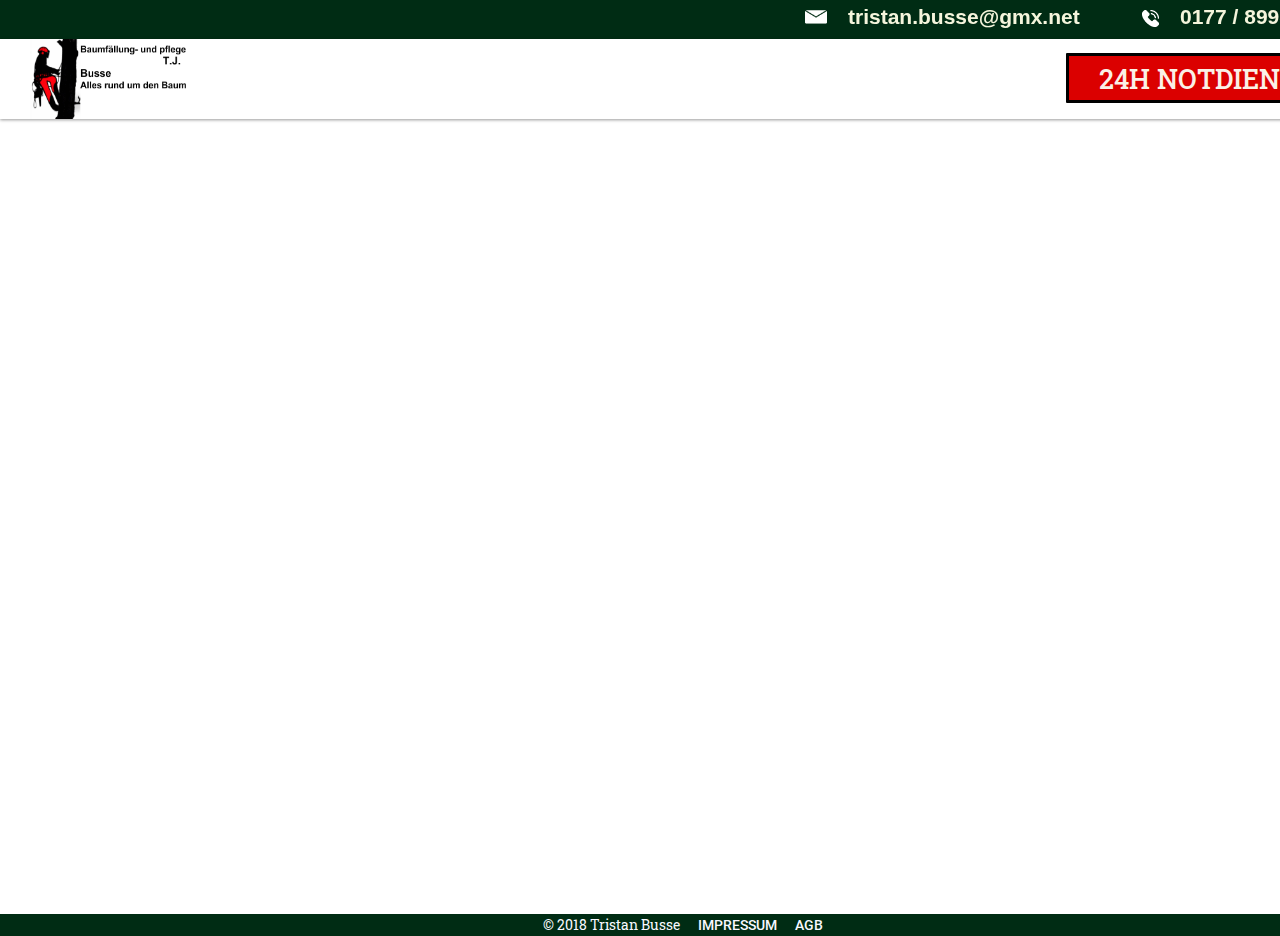
<file: Vorstellung.html>
<!DOCTYPE html>
<html>
<head>
  <head>
    <meta charset="utf-8">
    <title>Tristan Busse | Baumkletterer </title>
    <meta name="viewport" content="width=device-width, initial-scale=1.0">
    
    <!-- <link rel="stylesheet" type="text/css" href="font-awesome.min.css">-->
    <link rel="stylesheet" type="text/css" href="style.css">

    <link rel="stylesheet" href="https://www.w3schools.com/w3css/4/w3.css">
    <!-- <script src="myscripts.js"></script> -->
    <link href="https://fonts.googleapis.com/css?family=Roboto:500" rel="stylesheet">
    <link href="https://fonts.googleapis.com/css?family=Roboto+Slab" rel="stylesheet">


</head>

<body>
    <header class=head2>
        <div id="Telefon" >
          <p > <b>0177 / 8998813</b> </p>
        </div>

        <div id="HeadId2">
          <a >
              <img src="TelephoneW.png" alt="TelefonIcon" >
          </a>


        </div> 
      
        <div id="Telefon2" >
          <p ><b>tristan.busse@gmx.net</b> </p>
        </div> 

        <div id="HeadId4" >
          <a >
              <img src="mail2.png" alt="MailIcon" >
          </a>


        </div>


    </header>
    <!--- (1) Header Bild oben links ----------------------------------------------->
    <header>
        <div id="HeadId">
            <a href= "#MainPageId">
                <img src="Logo.png"  alt="TJ Busse Logo" style="margin-top: 0px;" >
                <!--rgba(0,0,0,0.4); -->
                
            </a>
        </div>

        <div id="HeadId3">
          <a href="#kontaktId">
            <p style="color: linen;">24h Notdienst</p>
        </div>

        <!--- (1) Navigationszeile oben rechts ------------------------------------------>

        <nav id="NavId">
            <ul>
              <li><a href="#MainPageId">Startseite</a></li>
              <li><a href="#aboutId">Über mich</a></li>
              <li><a href="#workId">Dienstleistungen</a></li>
              <li><a href="#kontaktId">Kontakt</a></li>
            </ul>
        </nav>


    </header>
      <section>
        <div>

        </div>
      </section>

      <footer>
          <p>
              &copy; 2018 Tristan Busse &nbsp;&nbsp;&nbsp;&nbsp; <a href=" " target="_blank">Impressum</a> &nbsp;&nbsp;&nbsp;&nbsp; <a href=" " target="_blank">AGB</a>
          </p>
      </footer>

      <footer class=foot2>

      </footer>
  </body>
</html>
</file>
<file: css/style.css>
.head{
    box-shadow: 0 3px 5px rgba(0,0,0,0.4);
}

.invisible{
    opacity:0;
}

.row{
    --bs-gutter-x: 0rem;
}
/**************************** Grüne NavBar ****************************/
.navG{
    background: #002c14;
    height: 1.75em;
    
}

.headerGreen p{
    color: aliceblue;  
    margin-left: 2em;
    padding-top: 0.1em;
}

.headerGreen img{
    padding-top: 0.35em;
    height: 1.25em;
    float: left;
}

/**************************** White NavBar ****************************/
.navW {
    background: white;  
}

.logo{
    height: 5em;
}

.logo img{
    height: 100%;
}

.navbar a{
    font-weight:500;
    color: gray;
  text-decoration: none;
}

.navbar ul{
    display: inline-block;
    list-style-type: none;
}

.navbar ul li{
    padding-top: 1em;
    float:left;
    margin-right: 35px;
}

.navbar ul li :hover{
    text-decoration: underline;
}    

.navbar ul li a:hover{
    padding-top: 5em;
    color: green;
}    

.notdienst img{
    margin-top: 1em;
    height: 60%;
}

/**************************** Hintergrund ****************************/
.background{
    height:35em;
    background: url(Main2.JPG) ;
    background-position: center center;
    background-repeat: no-repeat;
    background-size: cover;
    background-attachment: fixed;
}

/*************************** Vorstellung***************************/
.tristanBild img{
    min-height: 95%;
    padding-top: 8em;
}

.header2{
    text-align: center;
    font-size: 200%;
    font-weight:bold;
    color:grey;
    padding-bottom: 1em;
}

.vorstText{
    padding-top: 3em;
}

.qualis{
    padding-top: 3em;
}

.boxGreen{
    background-color: #c8e4cc;   
}

.boxGreen p{
    padding: 3em 3em 3em 3em;
}

/*************************** Arbeiten ****************************/
.arbeit{
    padding-top: 5em;   
}

.Arbeit1{
    padding-top: 0em;
    background-color: #1c4222;
    border-left-style: solid;
    border-right-style: solid;
    border-top-style: solid;
    border-width: 5px;
  border-color: black;
}

.Arbeit1 p{
    font-size: 120%;
    font-weight:bold;
    text-align: center;
    padding-top: 0.6em;
  color: beige;
  font-family: Arial Black,Arial Bold,Gadget,sans-serif;
}

.Arbeit1 img{
    height: 14em;
}

.Arbeit2{
    padding-top: 0em;
    background-color: #1c4222;
    border-left-style: solid;
    border-right-style: solid;
    border-top-style: solid;
    border-width: 5px;
  border-color: black;
}

.Arbeit2 p{
    font-size: 120%;
    font-weight:bold;
    text-align: center;
    padding-top: 0.6em;
  color: beige;
  font-family: Arial Black,Arial Bold,Gadget,sans-serif;
}

.Arbeit2 img{
    height: 14em;
}

.Arbeit3{
    padding-top: 0em;
    background-color: #1c4222;
    border-left-style: solid;
    border-right-style: solid;
    border-top-style: solid;
    border-bottom-style: solid;
    border-width: 5px;
  border-color: black;
}

.Arbeit3 p{
    font-size: 120%;
    font-weight:bold;
    text-align: center;
    padding-top: 0.6em;
  color: beige;
  font-family: Arial Black,Arial Bold,Gadget,sans-serif;
}

.Arbeit3 img{
    height: 14em;
    align-content: center;
}

/***************************** Slider *****************************/
.carousel-item{
    height: 32rem;
    background-color: black;
    color: wheat;
    position: relative;
    background-position: center;
    background-size: cover;
}

.container{
    position: absolute;
    bottom: 0;
    left: 0;
    right: 0;
    padding-bottom: 50px;
}

.overlay-image{
    position: absolute;
    bottom: 0;
    left: 0;
    right: 0;
    top: 0;
    background-position: center;
    background-size: cover;
    opacity: 0.9;
}

/*************************** Kontakt ***************************/
.leistungen{
    width: 100%;
    height: 34em;
}

.leistungen p{
    text-align: center;
}

/*Ihre gesuchte Leistung ist nicht aufgeführt*/
.header3{
    text-align: center;
    font-size: 200%;
    font-weight:bold;
    color:grey;
    padding: 2em 2em 2em 2em;
}

/*Karte Umkreis*/
.leistungen img{
    height: auto;
    width: auto;
}

/* footer */
.navG2{
    background: #002c14;
    height: 1.75em;
}

.navG2 a, .navG2 a:link, .navG2 a:visited{
    color:wheat;
    text-decoration: none;
}

.navG2 a:hover{
    color:grey;
    text-decoration: underline;
}

.navG2 p{
    text-align: center;
    color: blanchedalmond;
    font-weight: 600;
    
}

/********************** Impressum***********************/
.impText {
    /*text-align: center;*/
    padding-left: 2em;
    padding-right: 2em;
    padding-top: 10em;
}

/************************ Media ************************/

@media (max-width: 1400px) {
    .notdienst img{
        display: none !important;
    }

    /*Karte Umkreis*/
    .leistungen img{
        width: 100%;
    } 
}    

@media (max-width: 1200px) {
    /*Arbeitsbilder*/
    .Arbeit1 img {
        height: 10em;
        width: 100%;
    }

    .Arbeit2 img {
        height: 90%;
        width: 100%;
    }

    .Arbeit3 img {
        height: 90%;
        width: 100%;
    }

    /* Karte Umkreis*/
    .leistungen img{
        width: 60%;
    }

}

@media (max-width: 992px) {
    /* Karte Umkreis*/
    .leistungen img{
        width: 70%;
    }
}

@media (max-width: 768px) {
    .logo{
        display: none !important; 
    }

    /* Green Header*/
    .headerGreen img{
        display: none !important; 
    }

    .navG{
        height: 0.75em;
    }

    .headerGreen{
        display: none;
    }

    /*White Navbar*/
    .navbar{
        padding-top: 0em;
        padding-bottom: 0em;
    }

    .navbar a{
        font-size:0.75em;
    }
    
    .navbar ul li{
        margin-right: 7px;
        margin-left: 7px;
    }

    .navbar ul{
        padding-left: 0em;
    }

    /*Hintergrund*/
    .background{
        height:25em;
    }

    .vorstText{
        padding-top: 1.75em;
    }

    .header2{
        font-size: 150%;
    }

    .qualis{
        padding-top: 1.5em;
    }

    .tristanBild img{
        padding-top: 2em;
    }

    .arbeit{
        padding-top: 2em;   
    }

    /* Arbeitsbilder*/
    .Arbeit1 img {
        height: 80%;
        width: 100%;
    }

    .Arbeit2 img {
        height: 100%;
        width: 100%;
    }

    .Arbeit3 img {
        height: 100%;
        width: 100%;
    }

    /*Vorstellungstext*/
    .boxGreen p{
        padding: 3em 3em 3em 3em;
        font-size: x-small;
    }

    /* Karte Umkreis*/
    .leistungen img{
        width: 110%;
    }

    /*Ihre gesuchte Leistung ist nicht aufgeführt?*/
    .header3{
        font-size: 100%;
    }

    .navG2{
        background: #002c14;
        height: 1em;
    }

    .navG2 p{
        font-size: x-small;
    }

    .impText{
        padding-top: 0em;
    }

    .impText1 {
        padding-top: 5em;
    }

    .impText2{
        padding-top: 2em;
    }
}
</file>
<file: style.css>
html,body{
  margin: 0;
  padding: 0;
  height: 100%;
  text-align: center;
}
/* Section Mindesthöhe****************************************************************/
section{
  min-height: 100%;
}

a{
  text-decoration: none;

}
/* Listen Config**********************************************************************/
li{
  list-style-type: none;

}
/* Überschriften Config****************************************************************/
h1,h2,h3,a{
  font-family: 'Roboto', sans-serif;
  font-weight: 500;
  text-transform: uppercase;
}

h3{
  font-size:  40px;
  padding-top: 2%;
  margin-bottom: 10px;
}


/* Paragraphen config********************************************************************/
p{
  font-family: 'Roboto Slab', serif;
}
/* Horizontal line config****************************************************************/
hr{
  width: 30px;
  height: 3px;
  background:#000000;
  border: 0;
  margin: 0 auto 40px auto;
}

.hr2{
  width: 200px;
  height: 3px;
  background:#000000;
  border: 0;
  margin: 0 auto 40px auto;
}
.hr3{
  width: 100px;
  height: 3px;
  background:#000000;
  border: 0;
  margin: 0 auto 40px auto;
}



/* unknown purpose************************************************************************/
#HeadId, li, img, .fa-bars{
  transition: all 300ms; -webkit-transition: all 300ms; -moz-transition: all 300ms; -o-transition: all 300ms;
}

.fa-bars{display: none;}

/* anchor that positions the id reference correctly*****************************************/
.anchor {
  display:block;
  padding-top:50px;
}

 .anchor2 {
  display:block;
  padding-top:50px;
}


/* unknown purpose************************************************************************/
.h3PadEraser{
padding-top:3%;
}



/************************************************************************************************/
/************************************************************************************************/
/*******************************************Boxen************************************************/
/************************************************************************************************/
/************************************************************************************************/


/* Standard Box Außen Config ***********Main***Dienste******************************************/
.boxPerson{
  width:100%;
  min-height: 500px;

  margin-bottom: 10px;
}

.boxFirst{
  width:100%;
  min-height:230px;
  background-color: white;
  padding-top:3%;
  padding-top: 30px;
}
.boxRest{
  width:100%;
  min-height:230px;
  background-color: white;
  padding-top:3%;
}
/* Box Innen Config*/
.boxGreen{
  width:50%;
  height:230px;
  background-color: #2d7a56;;
  float: left;
}

.boxGreenSmall{
  width:95%;
  height:auto;
  background-color: #2d7a56;;
  float: left;
  margin-left: 3%;
}

.boxGreenSmall2{
  width:85%;
  height:365px;
  background-color: #2d7a56;;
  float: left;
  margin-left: 5%;
}


/*#015225*/

.boxWhite{
  width:50%;
  height:230px;
  background-color: white;
  float: left;
}

.boxWhiteIntro1{
  width:16%;
  height:230px;
  background-color: white;
  float: left;
  padding-left: 2%;
  padding-top: 5.25%;
}

.boxWhiteIntro1 img{
  width:295px;
}

.boxWhiteIntro2{
  width:56%;
  height:300px;
  background-color: white;
  float: left;
  padding-right: 0.5%;
  margin-left: 2%;
}
/*
.boxWhiteIntro2 p{
  margin-top: 0px;
  margin-bottom: 15px;
  margin-right: 20px;
  margin-left: 20px;
} */

.boxWhiteIntro2 hr3{
  margin-bottom: 20px;
  margin-right: 523px;
}

.boxWhiteIntro3{
  width:25%;
  height:230px;
  background-color: white;
  float: left;
}

/*
.boxWhiteIntro3 p{
  margin-top: 0px;
  margin-right: 10px;
}*/

.boxWhiteIntro3 hr3{
  margin-bottom: 20px;
  margin-right: 523px;
}





.dialogRed{
    height:40px;
    width:150px;
    margin: 30px -50px;
    position:relative;
    top:10%;
    left:50%;
    background-color: rgba(104, 6, 6, 0.938);

}



/* Box Innen Config**********************Main***Kontakt******************************************/
.bigBox{
  min-height:500px;
  width:50%;
  background-color: white;
  float: left;
}

/* Box Außen Config*********************Main****Kontakt******************************************/
.breitBox{
  margin-top: 100px;
  min-height: 900px;
  width:100%;
  background-color: white;
}


.borderlineKontakt{
  border-radius: 0px;
  border: 3px solid;
  border-color: #013f1d;
  background-color: #013f1de0;
  margin-left: 27%;
  margin-right: 27%;
}

/* Box Außen Config*********************Personenvorstellung******************************************/
.PBreitBox{
  min-height:700px;
  width:100%;
  background-color: white;
  float: left;
}
/* Box Außen Config*********************Personenvorstellung******************************************/
.PBigBox1{
  min-height:700px;
  width:20%;
  background-color: white;
  float: left;
}
/* Box Außen Config*********************Personenvorstellung******************************************/
.PBigBox2{
  min-height:700px;
  width:70%;
  background-color: grey;
  float: left;
}

/* Box Außen Config*********************Personenvorstellung******************************************/
.PBigBox3{
  min-height:700px;
  width:10%;
  background-color: blue;
  float: left;
}

/* Box Außen Config*********************Personenvorstellung******************************************/
.PBreitBox2{
  min-height:500px;
  width:100%;
  background-color: pink;
}



/* Bilder resize************************************************************************/
.resize{
  max-width: 50%;
  max-height: 50%;
  margin-top: 80px;
}
.resize2{
  max-height: 250px;
  max-width: 50%;

}

/* Alt Footer Box********************Footer******************************************/
.footerBox{
  min-height:70px;
  width:100%;
  background-color: #013f1d;
  z-index: 2;
  margin-top: 120px;
}

.NochFragenBox{
  width:100%;
  min-height:50px;
  background-color: white;
  padding-top: 7%;
}

.KartenBox{
  margin-left: 10%;
  width:80%;
  min-height:75px;

/*  padding-top:12%; */
}

/* HEADER Leiste*********************************************************************/
header{
  width: 1920px;
  height: 90px;
  position: fixed;
  top: 26px;               /* Abstand */
  left: 0;
  background: white;
  opacity: 1;
  box-shadow: 0 1px 3px rgba(0,0,0,0.4);
  z-index: 3;            /* Lvl Priorität*/

}

.head2{
  width: 1920px;
  height: 27px;
  position: fixed;
  top: 0;               /* Abstand */
  left: 0;
  background: #002c14;
  opacity: 1;
  box-shadow: 0 1px 3px rgba(0,0,0,0.4);
  z-index: 3;            /* Lvl Priorität*/
}

/*#015225*/
/*#002c14;*/

/* Bild Tristan*****************************************************************/
#HeadId img{
  margin-top: 0px;
  width:189px;
  height:90px;
  float: left;
  margin-left: 50px;
  margin-top: 7px;
}
#HeadId:hover{
  opacity: 0.85;
  }



/* Bild Telefon***************************************************************/
#HeadId2{
  width: 10px;
  float: right;
  margin-right:1%;
  margin-top: 3px;

}
#HeadId2:hover{
  opacity: 0.85;
  }

#HeadId2 img{
  float: right;
  width: 20px;
  height: 20px;
}


#HeadId4{
  width: 33px;
  float: right;
  margin-right: 14px;
}

#HeadId4 img{
  width: 22px;
  height: 20px;
  float: right;
  margin-right: 10px;
  margin-top: 3px;
}
/* Text Telefon***************************************************************/
#Telefon p{
  font-size: 110%;
  margin-top: 1px;
  margin-right:300px;
  color: beige;
  font-family: Arial Black,Arial Bold,Gadget,sans-serif;
  float: right;
}

#Telefon2 p{
  font-size: 110%;
  margin-top: 1px;
  margin-right:100px;
  color: beige;
  font-family: Arial Black,Arial Bold,Gadget,sans-serif;
  float: right;
}

/* Text Diensleistungen***************************************************************/
.TDienste{
  font-size: 110%;
  margin-top: 2px;
  margin-right:20px;
  color: beige;
  font-family: Arial Black,Arial Bold,Gadget,sans-serif;
  text-align: left;
  margin-left: 30px;
}

.TDiensteS{
  font-size: 110%;
  margin-right:35px;
  color: beige;
  font-family: Arial Black,Arial Bold,Gadget,sans-serif;
  text-align: justify;
  margin-left: 35px;
  margin-top: 5%;
  margin-bottom: 5%;
}

.TDiensteS2{
  font-size: 110%;
  margin-right:35px;
  color: beige;
  font-family: Arial Black,Arial Bold,Gadget,sans-serif;
  text-align: justify;
  margin-left: 35px;
  margin-top: 15%;
  margin-bottom: 5%;
}

.TDiensteSGroß{
  padding-top: 25px;
  margin-right:1px;
  margin-top: 0px;
  text-align: center;
  margin-left: 0px;
  font-size: 200%;
  font-weight:bold;
  color:grey;
}

.TDiensteHeadline{
  font-size: 150%;
  margin-top: 2px;
  margin-right:20px;
  color: beige;
  font-family: Arial Black,Arial Bold,Gadget,sans-serif;
}


/* Bild Notdienst ***************************************************************/
#HeadId3{
  height: 45px;
  width: 140px;
  float: right;
  margin-right:50px;
  /*padding-top: 5px;*/
  margin-top: 17px;
  background-color: rgb(219, 0, 0);
  border-radius: 1px;
  border: 3px solid;
  border-color:black;



}
#HeadId3:hover{
  opacity: 0.85;
  }

#HeadId3 img{

}

#HeadId3 p{
  margin-top: 7%;
}



/* HEADER Navigationszeile*****************************************************/
header nav{
  /*float: right;*/
  margin-top: 17px;
  margin-right: 200px;
}

header nav ul{
  display: inline-block;
  list-style-type: none;

  text-align: center;
  position: relative;
/*  width: 100%*
  margin: 0 auto;

/*  left: 1%;
  padding: 0;*/
}

header nav ul li{
  /*Navigationelemente nebeneinander*/
  float:left;
  /*Abstand der Navigationelemente*/
  margin-right: 35px;

}

header nav ul li a{
  font-size: 15px;
  color: grey;

}

header nav ul li:hover{
  padding-top:3px;
  text-decoration: underline;

}

header nav ul li a:hover{
  color: #016830;
}

.invisible{
  opacity:0;
}
/* MainPage********************************************************************/
#MainPageId{
  background: url(Main2.JPG) ;
  background-position: center center;
  background-repeat: no-repeat;
  background-size: cover;
  background-attachment: fixed;
 /* background-size: 100%;*/
  /*opacity: 0.85;*/
}

#MainPageId h1{
  margin: 600px auto 0 auto;
  font-size: 100px;
  color: white;


}
#MainPageId h2{
  margin: 0 auto 0 auto;
  font-size: 50px;
  color: white;
  font-size: xx-large;
}
#MainPageId img{
  margin-top: 40px;
  opacity: 0.7;
}
#MainPageId img:hover{
  opacity:1;
}


/* About***********************************************************************/
/*
#aboutId img{
  width: 500px;
} */

/*
#aboutId img:hover{
  transform: scale(1.1);
  -webkit-transform: scale(1.1);
  -moz-transform: scale(1.1);
  -o-transform: scale(1.1);

} */


/*#aboutId p{
  width: auto;
  margin: 0 auto 0 auto;

} */
#About img{
  width: 100%;
  height: 100%;
}
/* Slideshow**************************************************************/


/* Dienstleistung**************************************************************/
#DiensteId img{

}

#DiensteId p{
  padding-top: 40px;
}



/* Footer *********************************************************************/

/*footer {
  width: 100%;
  height: 30px;
  background-color: brown;
}


.foot1{
  height: 10px;
  background-color: #337450;
}


footer p{
  font-size: 14px;
}
*/

footer {
  width: 100%;
  margin-bottom: -20px;
}

footer p{

  font-size: 14px;
  color: ghostwhite;
  /*padding-top:30px; */
  background-color: #002c14;
}
/* Kontakt*********************************************************************/
#KontaktId p{
  font-size: 18.5px;
}

/*
#KarteId img{
  width:445px;
  height:425px;
}
*/
#KarteId img{
  width:65%;
  height:55%;
}

.LastBox{
  min-height: 90%;
  width:50%;
  background-color: white;
  float: left;

}

.LastBox2{
  min-height: 90%;
  width:50%;
  background-color: white;
  float: left;

}



    .IMP1{
      width: 1920px;
    }

    .IMPÜberschrift{
      width: 100%;
      float: none;
      color: beige;
    }

    .IMPÜberschrift p{
      margin-left: 10%;
      font-size: 22px;
    }

    .IMPBox2{
      margin-left: 2.5%;
      margin-right: 2.5%;
      height: 370px;
      width:45%;
      background-color: #2d7a56;
      float: left;
      color: #013f1d;
      border: 3px solid;
      margin-top: 2.5%;
    }

    .IMPBox3{
      margin-left: 2.5%;
      margin-right: 2.5%;
      width:45%;
      background-color: #2d7a56;
      float: left;
      color: beige;
    }

    .IMPBox3 p{
      text-align: left;
      
    }

    .IMPBox4{
      margin-left: 2.5%;
      margin-right: 2.5%;
      width:90%;
      background-color: #2d7a56;
      float: left;
      color: beige;
    }

    .IMPBox4 p{
      text-align: left;
    }

    .uber{
      margin-top: 120px;
    }

    .uber p{
      font-size: 50px;
      margin-bottom: 5px;
    }

    .footerBoxIMP{
      min-height:70px;
      width:1920px;
      background-color: #013f1d;
      z-index: 2;
      margin-top: 150px;
    }

    

/*********************************************************************/
/*********************************************************************/
/*********************************************************************/
/***********************************WIDTH**1680***********************/
/***********************************HEIGHT*768***********************/
/* Desktop Crap**********************************************************/

@media screen and (max-width: 1680px){


  /* Header Weiß ****************/
  header{
    width: 1680px;
    height: 80px;
    margin-top: 13px;
  }

 /* Logo TJ Busse****************/
  #HeadId img{
    width: 160px;
    height: 80px;
    margin-top: 20px;
    margin-left: 30px;
  }

  header nav{
    margin: 0;
    float: none;
  }

  .fa-bars{
    font-size: 17px;
    display: inline-block;
    width: 100%;
    cursor: pointer;
    text-align: right;
    float: right;
    margin: -25px 30px 0 0;
  }

  .fa-bars:hover{
    opacity: 0.5;
  }

  header nav ul  {
    height:0;
    overflow: hidden;
    margin: 0;
    padding: 0;
    width: 100%;

  }

  header nav ul.open{
    height: auto;
  }

  header nav ul li{
    width: 1680px;
    padding: 5px 0;
    margin: 0;
    font-size: 11px;
    border-top: 1px  solid #dddddd;

  }

  header nav ul li:hover{
    background-color: #eeeeee;
  }

  #HeadId2{
    width: 33px;
    float: right;
    margin-left: 1%;
  }

  #HeadId2 img{
    width: 17px;
    height: 17px;
    float: right;
    margin-right: 7px;
    margin-top: 7px;
  }

  #HeadId4{
    width: 33px;
    float: right;
    margin-right: 14px;
  }

  #HeadId4 img{
    width: 22px;
    height: 20px;
    float: right;
    margin-right: 7px;
    margin-top: 7px;
  }

  #Telefon p{
    font-size: 140%;
    margin-top: 1px;
    margin-right:40px;
    color: beige;
    font-family: Arial Black,Arial Bold,Gadget,sans-serif;
    float: right;
  }

  #Telefon2 p{
    font-size: 140%;
    margin-top: 1px;
    margin-right:40px;
    color: beige;
    font-family: Arial Black,Arial Bold,Gadget,sans-serif;
    float: right;
  }

  /* Notdienst Button ****************/
  #HeadId3{
    height: 50px;
    width: 280px;
    float: right;
    margin-right: 20px;
    padding-top: 0px;
    margin-top: 14px;
    background-color: rgb(219, 0, 0);
    border-radius: 1px;
    border: 3px solid;
    border-color:black;
  }

  #HeadId3 p{
    margin-top: 1%;
    font-size: 27px;
  }

  /* Hintegrundbild ****************/
  #MainPageId{
    width: 1680px;
  }

  .head2{
    width: 1680px;
    height: 60px;
    margin-top: 0;
  }

  #MainPageId{
    background-attachment: scroll;
  }

  #MainPageId h1{
    margin:480px auto 0 auto;

    font-size: 80px;
  }

  #MainPageId h2{
    margin: 0 auto 0 auto;

  }

  #PfeilId{
    display: none;
  }

  .TDienste{
    font-size: 120%;
    margin-top: 2px;
    margin-right:20px;
    color: beige;
    font-family: Arial Black,Arial Bold,Gadget,sans-serif;
    text-align: left;
    margin-left: 30px;
  }

  .TDiensteS{
    font-size: 110%;
    padding-top: 0px;
    margin-right:25px;
    color: beige;
    font-family: Arial Black,Arial Bold,Gadget,sans-serif;
    text-align: justify;
    margin-left: 25px;
    margin-top: 60px;
  }

  .TDiensteS2{
    font-size: 120%;
    padding-top: 0px;
    margin-right:25px;
    color: beige;
    font-family: Arial Black,Arial Bold,Gadget,sans-serif;
    text-align: left;
    margin-left: 25px;
    margin-top: 70px;
  }


  .TDiensteSGroß{
    padding-top: 25px;
    margin-right:1px;


    text-align: center;
    margin-left: 0px;
    font-size: 250%;
    font-weight:bold;
    color:grey;
  }

  .boxWhiteIntro1{
    width:20%;
    height:450px;
    background-color: white;
    float: left;
    margin-top: 175px;
    padding-top: 0px;

  }

  
  .boxWhiteIntro1 img{
    width: 300px ;
   
  }

  .boxWhiteIntro2{
    width:53%;
    height:450px;
    background-color: white;
    float: left;
    margin-top: 0px;
    margin-left: 18px;

  }

  .boxWhiteIntro3{
    width:25%;
    height:450px;
    background-color: white;
    float: left;
    padding-top: 0px;

  }

  .boxGreenSmall{
    padding-top: 0%;
    width:95%;
    height:450px;
    background-color: #2d7a56;;
    float: left;
    margin-top: 20px;
  }

  .boxGreenSmall2{
    padding-top: 1%;
    width:90%;
    height:450px;
    background-color: #2d7a56;;
    float: left;
    margin-top: 20px;
  }



  .boxWhiteIntro2 hr3{
    margin-bottom: 20px;
    margin-right: 10px;
  }


  .boxWhiteIntro3 hr3{
    margin-bottom: 20px;
    margin-right: 523px;
  }


  .boxPerson{
    width:1680px;
    min-height: 600px;
    padding-bottom: 0px;
    margin-bottom: 0px;
    padding-top: 0px;
  }

  .boxFirst{
    width:100%;
    min-height: 490px;
    padding-bottom: 0px;
    margin-bottom: 50px;
    padding-top: 57px;
  }

  .boxRest{
    width:100%;
    min-height: 280px;
    padding-bottom: 0px;
    margin-bottom: 50px;
    padding-top: 0;
  }

  .boxWhite{
    width:50%;
    height:323px;
    background-color: white;
    float: left;
  }

  .boxGreen{
    width:50%;
    height:270px;
    background-color: #2d7a56;;
    float: left;
  }

  .TDiensteHeadline{
    font-size: 180%;
    margin-top: 0px;
    padding-top: 10px;
    margin-right:20px;
    color: beige;
    font-family: Arial Black,Arial Bold,Gadget,sans-serif;
  }

  #work1 img{
    width:100%;
    height:270px;
  }

  #work2 img{
    width:100%;
    height:270px;
    float: right;
  }

  #work3 img{
    width:100%;
    height:270px;
  }

  #work4 img{
    width:100%;
    height:270px;
  }

  #work5 img{
    width:100%;
    height:270px;
  }

  #work6 img{
    width:100%;
    height:270px;
  }






  .NochFragenBox{
    padding-top: 35px;

    width:1680px;
    min-height:50px;
    background-color: white;

  }

  .NochFragenBox p{
    font-size: 200% ;
  }

  .hr2{
    width: 200px;
    height: 3px;
    background:#000000;
    border: 0;
    margin-left: 44%;

  }

  #KarteId img{
    width:700px;
    height:620px;
    z-index: -1;

  }

  footer {
    width: 100%;
    z-index: 2;            /* Lvl Priorität*/
  }

  .borderlineKontakt{
    margin-left: 20%;
    margin-right: 20%;
    margin-top: 3%;

  }

  .breitBox{
    margin-top: 10px;
    min-height: 95%;
    width:1680px;
    background-color: white;
  }

  .KartenBox{
    margin-left: 0px;
    width:1680px;
    min-height:75px;

  /*  padding-top:12%; */
  }

  .LastBox{
    padding-top: 10px;
    min-height: 95%;
    width:1680px;
    background-color: white;
    float: none;
  }

  .LastBox2{
    padding-top: 50px;
    min-height: 95%;
    width:50%;
    background-color: white;
    float: left;
  }

  .footerBox{
    margin-top: 900px;
    min-height:100px;
    width:1680px;
    background-color: #013f1d;
    z-index: 2;
  }

  footer {
    width: 1680px;
  
  }

  #KarteId{
    width: 1680px;
    padding-top: 60px;
  }

      /**Impressum**/
      .IMP1{
      width: 1680px;
    }

    .IMPÜberschrift{
      width: 100%;
      float: none;
      color: beige;
    }

    .IMPÜberschrift p{
      margin-left: 10%;
      font-size: 30px;
    }

    .IMPBox2{
      margin-left: 2.5%;
      margin-right: 2.5%;
      height: 400px;
      width:45%;
      background-color: #2d7a56;
      float: left;
      color: #013f1d;
      border: 3px solid;
      margin-top: 50px;
    }

    .IMPBox3{
      margin-left: 2.5%;
      margin-right: 2.5%;
      width:45%;
      background-color: #2d7a56;
      float: left;
      color: beige;
    }

    .IMPBox3 p{
      text-align: left;
      font-size: 15px;
    }

    .IMPBox4{
      margin-left: 2.5%;
      margin-right: 2.5%;
      width:90%;
      background-color: #2d7a56;
      float: left;
      color: beige;
    }

    .IMPBox4 p{
      text-align: left;
      font-size: 15px;
    }

    .footerBoxIMP{
      min-height:70px;
      width:1680px;
      background-color: #013f1d;
      z-index: 2;
      margin-top: 250px;
    }

    .uber{
      margin-top: 130px;
      
    }

    .uber p{
      font-size: 70px;
      margin-left: 6%;
    }



}
/*seeabove***/

/*********************************************************************/
/*********************************************************************/
/*********************************************************************/
/***********************************WIDTH**1366***********************/
/***********************************HEIGHT*768***********************/
/* HD Laptop**********************************************************/

@media screen and (max-width: 1366px){


  /* Header Weiß ****************/
  header{
    width: 1366px;
    height: 80px;
    margin-top: 13px;
  }

 /* Logo TJ Busse****************/
  #HeadId img{
    width: 160px;
    height: 80px;
    margin-top: 20px;
    margin-left: 30px;
  }

  header nav{
    margin: 0;
    float: none;
  }

  .fa-bars{
    font-size: 17px;
    display: inline-block;
    width: 100%;
    cursor: pointer;
    text-align: right;
    float: right;
    margin: -25px 30px 0 0;
  }

  .fa-bars:hover{
    opacity: 0.5;
  }

  header nav ul  {
    height:0;
    overflow: hidden;
    margin: 0;
    padding: 0;
    width: 100%;

  }

  header nav ul.open{
    height: auto;
  }

  header nav ul li{
    width: 1366px;
    padding: 5px 0;
    margin: 0;
    font-size: 11px;
    border-top: 1px  solid #dddddd;

  }

  header nav ul li:hover{
    background-color: #eeeeee;
  }

  #HeadId2{
    width: 33px;
    float: right;
    margin-left: 1%;
  }

  #HeadId2 img{
    width: 17px;
    height: 17px;
    float: right;
    margin-right: 7px;
    margin-top: 7px;
  }

  #HeadId4{
    width: 33px;
    float: right;
    margin-right: 14px;
  }

  #HeadId4 img{
    width: 22px;
    height: 20px;
    float: right;
    margin-right: 7px;
    margin-top: 7px;
  }

  #Telefon p{
    font-size: 140%;
    margin-top: 1px;
    margin-right:40px;
    color: beige;
    font-family: Arial Black,Arial Bold,Gadget,sans-serif;
    float: right;
  }

  #Telefon2 p{
    font-size: 140%;
    margin-top: 1px;
    margin-right:40px;
    color: beige;
    font-family: Arial Black,Arial Bold,Gadget,sans-serif;
    float: right;
  }

  /* Notdienst Button ****************/
  #HeadId3{
    height: 50px;
    width: 280px;
    float: right;
    margin-right: 20px;
    padding-top: 0px;
    margin-top: 14px;
    background-color: rgb(219, 0, 0);
    border-radius: 1px;
    border: 3px solid;
    border-color:black;
  }

  #HeadId3 p{
    margin-top: 1%;
    font-size: 27px;
  }

  /* Hintegrundbild ****************/
  #MainPageId{
    width: 1366px;
  }

  .head2{
    width: 1366px;
    height: 60px;
    margin-top: 0;
  }

  #MainPageId{
    background-attachment: scroll;
  }

  #MainPageId h1{
    margin:520px auto 0 auto;

    font-size: 80px;
  }

  #MainPageId h2{
    margin: 0 auto 0 auto;

  }

  #PfeilId{
    display: none;
  }

  .TDienste{
    font-size: 170%;
    margin-top: 2px;
    margin-right:20px;
    color: beige;
    font-family: Arial Black,Arial Bold,Gadget,sans-serif;
    text-align: left;
    margin-left: 30px;
  }

  .TDiensteS{
    font-size: 140%;
    padding-top: 25px;
    margin-right:45px;
    color: beige;
    font-family: Arial Black,Arial Bold,Gadget,sans-serif;
    text-align: justify;
    margin-left: 45px;
    margin-top: 20px;
  }

  .TDiensteS2{
    font-size: 160%;
    padding-top: 25px;
    margin-right:45px;
    color: beige;
    font-family: Arial Black,Arial Bold,Gadget,sans-serif;
    text-align: justify;
    margin-left: 45px;
    margin-top: 25px;
  }

  .TDiensteSGroß{
    padding-top: 25px;
    margin-right:20px;


    text-align: center;
    margin-left: 20px;
    font-size: 250%;
    font-weight:bold;
    color:grey;
  }

  .boxWhiteIntro1{
    width:1366px;
    height:400px;
    background-color: white;
    float: none;
    margin-top: 25px;
    padding-top: 0px;

  }


  .boxWhiteIntro2{
    width:1366px;
    height:670px;
    background-color: white;
    float: none;
    margin-top: 30px;


  }

  .boxWhiteIntro3{
    width:1366px;
    height:650px;
    background-color: white;
    float: none;
    padding-top: 50px;

  }

  .boxGreenSmall{
    padding-top: 1%;
    width:90%;
    height:520px;
    background-color: #2d7a56;;
    float: none;
    margin-top: 20px;
  }

  .boxGreenSmall2{
    padding-top: 1%;
    width:90%;
    height:480px;
    background-color: #2d7a56;;
    float: none;
    margin-top: 20px;
  }



  .boxWhiteIntro2 hr3{
    margin-bottom: 20px;
    margin-right: 10px;
  }



  .boxWhiteIntro3 hr3{
    margin-bottom: 20px;
    margin-right: 523px;
  }


  .boxPerson{
    width:1366px;
    min-height: 1250px;
    padding-bottom: 0px;
    margin-bottom: 0px;
    padding-top: 0px;
  }

  .boxFirst{
    width:1366px;
    min-height: 890px;
    padding-bottom: 0px;
    margin-bottom: 50px;
    padding-top: 50px;
  }

  .boxRest{
    width:1366px;
    min-height: 673px;
    padding-bottom: 0px;
    margin-bottom: 50px;
    padding-top: 0;
  }

  .boxWhite{
    width:1366px;
    height:323px;
    background-color: white;
    float: none;
  }

  .boxGreen{
    width:1366px;
    height:350px;
    background-color: #2d7a56;;
    float: none;
  }

  .TDiensteHeadline{
    font-size: 180%;
    margin-top: 0px;
    padding-top: 10px;
    margin-right:20px;
    color: beige;
    font-family: Arial Black,Arial Bold,Gadget,sans-serif;
  }

  #work1 img{
    width:1366px;
    height:323px;
  }

  #work2 img{
    width:1366px;
    height:323px;
    float: right;
  }

  #work3 img{
    width:1366px;
    height:323px;
  }

  #work4 img{
    width:1366px;
    height:323px;
  }

  #work5 img{
    width:1366px;
    height:323px;
  }

  #work6 img{
    width:1366px;
    height:323px;
  }






  .NochFragenBox{
    padding-top: 35px;

    width:1366px;
    min-height:50px;
    background-color: white;

  }

  .NochFragenBox p{
    font-size: 250%;
  }

  .hr2{
    width: 200px;
    height: 3px;
    background:#000000;
    border: 0;
    margin-left: 42.5%;

  }

  #KarteId img{
    width:700px;
    height:620px;
    z-index: -1;

  }

  footer {
    width: 100%;
    z-index: 2;            /* Lvl Priorität*/
  }

  .borderlineKontakt{
    margin-left: 20%;
    margin-right: 20%;
    margin-top: 3%;

  }

  .breitBox{
    margin-top: 10px;
    min-height: 95%;
    width:1366px;
    background-color: white;
  }

  .KartenBox{
    margin-left: 0px;
    width:1366px;
    min-height:75px;

  /*  padding-top:12%; */
  }

  .LastBox{
    padding-top: 10px;
    min-height: 95%;
    width:1366px;
    background-color: white;
    float: none;
  }

  .LastBox2{
    padding-top: 50px;
    min-height: 95%;
    width:50%;
    background-color: white;
    float: left;
  }

  .footerBox{
    margin-top: 900px;
    min-height:100px;
    width:1366px;
    background-color: #013f1d;
    z-index: 2;
  }

  footer {
    width: 1366px;
  
  }

  #KarteId{
    width: 1366px;
    padding-top: 60px;
  }

      /**Impressum**/
      .IMP1{
      width: 1366px;
    }

    .IMPÜberschrift{
      width: 100%;
      float: none;
      color: beige;
    }

    .IMPÜberschrift p{
      margin-left: 10%;
      font-size: 40px;
    }

    .IMPBox2{
      margin-left: 2.5%;
      margin-right: 2.5%;
      height: 550px;
      width:95%;
      background-color: #2d7a56;
      float: none;
      color: #013f1d;
      border: 3px solid;
      margin-top: 50px;
    }

    .IMPBox3{
      margin-left: 2.5%;
      margin-right: 2.5%;
      width:45%;
      background-color: #2d7a56;
      float: left;
      color: beige;
    }

    .IMPBox3 p{
      text-align: left;
      font-size: 20px;
    }

    .IMPBox4{
      margin-left: 2.5%;
      margin-right: 2.5%;
      width:90%;
      background-color: #2d7a56;
      float: left;
      color: beige;
    }

    .IMPBox4 p{
      text-align: left;
      font-size: 20px;
    }

    .footerBoxIMP{
      min-height:70px;
      width:1366px;
      background-color: #013f1d;
      z-index: 2;
      margin-top: 46px;
    }

    .uber{
      margin-top: 200px;
      
    }

    .uber p{
      font-size: 70px;
      margin-left: 6%;
    }



}


/*********************************************************************/
/*********************************************************************/
/*********************************************************************/
/***********************************WIDTH**1024***********************/
/***********************************HEIGHT*1366***********************/
/* Tablet***IPAD*PRO**************************************************/

@media screen and (max-width: 1024px) and (min-height: 1300px){


  /* Header Weiß ****************/
  header{
    width: 1024px;
    height: 150px;
    margin-top: 13px;
  }

 /* Logo TJ Busse****************/
  #HeadId img{
    width: 300px;
    height: 150px;
    margin-top: 20px;
    margin-left: 30px;
  }

  header nav{
    margin: 0;
    float: none;
  }

  .fa-bars{
    font-size: 17px;
    display: inline-block;
    width: 100%;
    cursor: pointer;
    text-align: right;
    float: right;
    margin: -25px 30px 0 0;
  }

  .fa-bars:hover{
    opacity: 0.5;
  }

  header nav ul  {
    height:0;
    overflow: hidden;
    margin: 0;
    padding: 0;
    width: 100%;

  }

  header nav ul.open{
    height: auto;
  }

  header nav ul li{
    width: 1024px;
    padding: 5px 0;
    margin: 0;
    font-size: 11px;
    border-top: 1px  solid #dddddd;

  }

  header nav ul li:hover{
    background-color: #eeeeee;
  }

  #HeadId2{
    width: 33px;
    float: right;
    margin-left: 1%;
  }

  #HeadId2 img{
    width: 27px;
    height: 27px;
    float: right;
    margin-right: 10px;
    margin-top: 1px;
  }

  #HeadId4{
    width: 33px;
    float: right;
    margin-right: 14px;
  }

  #HeadId4 img{
    width: 28px;
    height: 25px;
    float: right;
    margin-right: 10px;
    margin-top: 5px;
  }

  #Telefon p{
    font-size: 140%;
    margin-top: 1px;
    margin-right:40px;
    color: beige;
    font-family: Arial Black,Arial Bold,Gadget,sans-serif;
    float: right;
  }

  #Telefon2 p{
    font-size: 140%;
    margin-top: 1px;
    margin-right:40px;
    color: beige;
    font-family: Arial Black,Arial Bold,Gadget,sans-serif;
    float: right;
  }

  /* Notdienst Button ****************/
  #HeadId3{
    height: 60px;
    width: 320px;
    float: right;
    margin-right: 20px;
    padding-top: 0px;
    margin-top: 40px;
    background-color: rgb(219, 0, 0);
    border-radius: 1px;
    border: 3px solid;
    border-color:black;
  }

  #HeadId3 p{
    margin-top: 0%;
    font-size: 35px;
  }

  /* Hintegrundbild ****************/
  #MainPageId{
    width: 1024px;
  }

  .head2{
    width: 1024px;
    height: 60px;
    margin-top: 0;
  }

  #MainPageId{
    background-attachment: scroll;
  }

  #MainPageId h1{
    margin:680px auto 0 auto;

    font-size: 80px;
  }

  #MainPageId h2{
    margin: 0 auto 0 auto;

  }

  #PfeilId{
    display: none;
  }

  .TDienste{
    font-size: 170%;
    margin-top: 2px;
    margin-right:20px;
    color: beige;
    font-family: Arial Black,Arial Bold,Gadget,sans-serif;
    text-align: left;
    margin-left: 30px;
  }

  .TDiensteS{
    font-size: 160%;
    padding-top: 10px;
    margin-right:20px;
    color: beige;
    font-family: Arial Black,Arial Bold,Gadget,sans-serif;
    text-align: justify;
    margin-left: 20px;
    padding-left: 20px;
    padding-right: 20px;
  }

  .TDiensteS2{
    font-size: 160%;
    padding-top: 10px;
    margin-right:20px;
    color: beige;
    font-family: Arial Black,Arial Bold,Gadget,sans-serif;
    text-align: justify;
    margin-left: 20px;
    padding-left: 20px;
    padding-right: 20px;
    margin-top: 4.5%;
  }

  .TDiensteSGroß{
    padding-top: 25px;
    margin-right:1px;


    text-align: center;
    margin-left: 0px;
    font-size: 250%;
    font-weight:bold;
    color:grey;
  }

  .boxWhiteIntro1{
    width:1024px;
    height:450px;
    background-color: white;
    float: none;
    margin-top: 5%;
    padding-top: 0px;

  }

  .boxWhiteIntro2{
    width:1024px;
    height:900px;
    background-color: white;
    float: none;
    margin-top: 50px;


  }

  .boxWhiteIntro3{
    width:1024px;
    height:750px;
    background-color: white;
    float: none;
    padding-top: 100px;

  }

  .boxGreenSmall{
    padding-top: 1%;
    width:90%;
    height:900px;
    background-color: #2d7a56;;
    float: none;
    margin-top: 20px;
  }

  .boxGreenSmall2{
    padding-top: 1%;
    width:90%;
    height:480px;
    background-color: #2d7a56;;
    float: none;
    margin-top: 20px;
  }



  .boxWhiteIntro2 hr3{
    margin-bottom: 20px;
    margin-right: 10px;
  }



  .boxWhiteIntro3 hr3{
    margin-bottom: 20px;
    margin-right: 523px;
  }


  .boxPerson{
    width:1024px;
    min-height: 1250px;
    padding-bottom: 0px;
    margin-bottom: 0px;
    padding-top: 0px;
  }

  .boxFirst{
    width:1024px;
    min-height: 867px;
    padding-bottom: 0px;
    margin-bottom: 50px;
    padding-top: 20px;
  }

  .boxRest{
    width:1024px;
    min-height: 650px;
    padding-bottom: 0px;
    margin-bottom: 50px;
    padding-top: 0;
  }

  .boxWhite{
    width:1024px;
    height:300px;
    background-color: white;
    float: none;
  }

  .boxGreen{
    width:1024px;
    height:350px;
    background-color: #2d7a56;;
    float: none;
  }

  .TDiensteHeadline{
    font-size: 180%;
    margin-top: 0px;
    padding-top: 10px;
    margin-right:20px;
    color: beige;
    font-family: Arial Black,Arial Bold,Gadget,sans-serif;
  }

  #work1 img{
    width:1024px;
    height:300px;
  }

  #work2 img{
    width:1024px;
    height:300px;
    float: right;
  }

  #work3 img{
    width:1024px;
    height:300px;
  }

  #work4 img{
    width:1024px;
    height:300px;
  }

  #work5 img{
    width:1024px;
    height:300px;
  }

  #work6 img{
    width:1024px;
    height:300px;
  }






  .NochFragenBox{
    padding-top: 35px;

    width:1024px;
    min-height:50px;
    background-color: white;

  }
  
  .NochFragenBox p{
    font-size: 200%;
  }

  .hr2{
    width: 200px;
    height: 3px;
    background:#000000;
    border: 0;
    margin-left: 40%;

  }

  #KarteId img{
    width:700px;
    height:620px;
    z-index: -1;

  }

  footer {
    width: 100%;
    z-index: 2;            /* Lvl Priorität*/
  }

  .borderlineKontakt{
    margin-left: 20%;
    margin-right: 20%;
    margin-top: 3%;

  }

  .breitBox{
    margin-top: 10px;
    min-height: 95%;
    width:1024px;
    background-color: white;
  }

  .KartenBox{
    margin-left: 0px;
    width:1024px;
    min-height:75px;

  /*  padding-top:12%; */
  }

  .LastBox{
    padding-top: 10px;
    min-height: 95%;
    width:1024px;
    background-color: white;
    float: none;
  }

  .LastBox2{
    padding-top: 100px;
    min-height: 95%;
    width:50%;
    background-color: white;
    float: left;
  }

  .footerBox{
    margin-top: 350px;
    min-height:100px;
    width:1024px;
    background-color: #013f1d;
    z-index: 2;
  }

  footer {
    width: 1024px;
    
  }

  #KarteId{
    width: 1024px;
    padding-top: 60px;
  }

      /**Impressum**/
      .IMP1{
      width: 1024px;
    }

    .IMPÜberschrift{
      width: 100%;
      float: none;
      color: beige;
    }

    .IMPÜberschrift p{
      margin-left: 10%;
      font-size: 40px;
    }

    .IMPBox2{
      margin-left: 2.5%;
      margin-right: 2.5%;
      height: 550px;
      width:95%;
      background-color: #2d7a56;
      float: none;
      color: #013f1d;
      border: 3px solid;
      margin-top: 50px;
    }

    .IMPBox3{
      margin-left: 2.5%;
      margin-right: 2.5%;
      width:45%;
      background-color: #2d7a56;
      float: left;
      color: beige;
    }

    .IMPBox3 p{
      text-align: left;
      font-size: 20px;
    }

    .IMPBox4{
      margin-left: 2.5%;
      margin-right: 2.5%;
      width:90%;
      background-color: #2d7a56;
      float: left;
      color: beige;
    }

    .IMPBox4 p{
      text-align: left;
      font-size: 20px;
    }

    .footerBoxIMP{
      min-height:70px;
      width:1024px;
      background-color: #013f1d;
      z-index: 2;
      margin-top: 46px;
    }

    .uber{
      margin-top: 200px;
      
    }

    .uber p{
      font-size: 70px;
      margin-left: 0%;
    }

    .hr2{
      margin-left: 40%;
    }

    
}

@media screen and (max-width:1024px) and (max-height:1080px){
  .footerBox{
    margin-top: 950px;
  }
}

/*********************************************************************/
/*********************************************************************/
/*********************************************************************/
/*************************************WIDTH**768**********************/
/*************************************HEIGHT*1024*********************/
/* Tablet*****IPAD****************************************************/

@media screen and (max-width: 768px) and (max-height:1024px){


  /* Header Weiß ****************/
  header{
    width: 768px;
    height: 100px;
    margin-top: 13px;
  }

 /* Logo TJ Busse****************/
  #HeadId img{
    width: 200px;
    height: 100px;
    margin-top: 0px;
    margin-left: 30px;
  }

  header nav{
    margin: 0;
    float: none;
  }

  .fa-bars{
    font-size: 17px;
    display: inline-block;
    width: 100%;
    cursor: pointer;
    text-align: right;
    margin: -25px 30px 0 0;
  }

  .fa-bars:hover{
    opacity: 0.5;
  }

  header nav ul  {
    height:0;
    overflow: hidden;
    margin: 0;
    padding: 0;
    width: 100%;

  }

  header nav ul.open{
    height: auto;
  }

  header nav ul li{
    width: 768px;
    padding: 5px 0;
    margin: 0;
    font-size: 11px;
    border-top: 1px  solid #dddddd;

  }

  header nav ul li:hover{
    background-color: #eeeeee;
  }

  #HeadId2{
    width: 33px;
    float: right;
    margin-left: 1%;
  }

  #HeadId2 img{
    width: 27px;
    height: 27px;
    float: right;
    margin-right: 10px;
    margin-top: 1px;
  }

  #HeadId4{
    width: 33px;
    float: right;
    margin-right: 14px;
  }

  #HeadId4 img{
    width: 30px;
    height: 25px;
    float: right;
    margin-right: 10px;
    margin-top: 5px;
  }

  #Telefon p{
    font-size: 140%;
    margin-top: 1px;
    margin-right:40px;
    color: beige;
    font-family: Arial Black,Arial Bold,Gadget,sans-serif;
    float: right;
  }

  #Telefon2 p{
    font-size: 140%;
    margin-top: 1px;
    margin-right:40px;
    color: beige;
    font-family: Arial Black,Arial Bold,Gadget,sans-serif;
    float: right;
  }

  /* Notdienst Button ****************/
  #HeadId3{
    height: 60px;
    width: 280px;
    float: right;
    margin-right: 20px;
    padding-top: 0px;
    margin-top: 20px;
    background-color: rgb(219, 0, 0);
    border-radius: 1px;
    border: 3px solid;
    border-color:black;
  }

  #HeadId3 p{
    margin-top: 1%;
    font-size: xx-large;
  }

  /* Hintegrundbild ****************/
  #MainPageId{
    width: 768px;
  }

  .head2{
    width: 768px;
    height: 40px;
    margin-top: 0;
  }

  #MainPageId{
    background-attachment: scroll;
  }

  #MainPageId h1{
    margin:680px auto 0 auto;

    font-size: 80px;
  }

  #MainPageId h2{
    margin: 0 auto 0 auto;

  }

  #PfeilId{
    display: none;
  }

  .TDienste{
    font-size: 135%;
    margin-top: 2px;
    margin-right:20px;
    color: beige;
    font-family: Arial Black,Arial Bold,Gadget,sans-serif;
    text-align: justify;
    margin-left: 30px;
  }

  .TDiensteS{
    font-size: 160%;
    padding-top: 25px;
    margin-right:30px;
    color: beige;
    font-family: Arial Black,Arial Bold,Gadget,sans-serif;
    text-align: justify;
    margin-left: 30px;
  }

  .TDiensteSGroß{
    padding-top: 25px;
    margin-right:1px;


    text-align: center;
    margin-left: 20px;
    font-size: 250%;
    font-weight:bold;
    color:grey;
  }

  .boxWhiteIntro1{
    width:768px;
    height:450px;
    background-color: white;
    float: none;
    margin-top: 20px;
    padding-top: 0px;

  }

  .boxWhiteIntro2{
    width:768px;
    height:1200px;
    background-color: white;
    float: none;
    margin-top: 50px;


  }

  .boxWhiteIntro3{
    width:768px;
    height:650px;
    background-color: white;
    float: none;
    padding-top: 75px;

  }

  .boxGreenSmall{
    padding-top: 1%;
    width:90%;
    height:1200px;
    background-color: #2d7a56;;
    float: none;
    margin-top: 20px;
  }

  .boxGreenSmall2{
    padding-top: 1%;
    width:90%;
    height:450px;
    background-color: #2d7a56;;
    float: none;
    margin-top: 20px;
  }



  .boxWhiteIntro2 hr3{
    margin-bottom: 20px;
    margin-right: 10px;
  }



  .boxWhiteIntro3 hr3{
    margin-bottom: 20px;
    margin-right: 523px;
  }


  .boxPerson{
    width:768px;
    min-height: 1250px;
    padding-bottom: 0px;
    margin-bottom: 0px;
    padding-top: 0px;
  }

  .boxFirst{
    width:768px;
    min-height: 520px;
    padding-bottom: 0px;
    margin-bottom: 50px;
    padding-top: 0px;
  }

  .boxRest{
    width:768px;
    min-height: 500px;
    padding-bottom: 0px;
    margin-bottom: 50px;
    padding-top: 0;
  }

  .boxWhite{
    width:768px;
    height:230px;
    background-color: white;
    float: none;
  }

  .boxGreen{
    width:768px;
    height:270px;
    background-color: #2d7a56;;
    float: none;
  }

  .TDiensteHeadline{
    font-size: 180%;
    margin-top: 0px;
    padding-top: 10px;
    margin-right:20px;
    color: beige;
    font-family: Arial Black,Arial Bold,Gadget,sans-serif;
  }

  #work1 img{
    width:768px;
    height:230px;
  }

  #work2 img{
    width:768px;
    height:230px;
    float: right;
  }

  #work3 img{
    width:768px;
    height:230px;
  }

  #work4 img{
    width:768px;
    height:230px;
  }

  #work5 img{
    width:768px;
    height:230px;
  }

  #work6 img{
    width:768px;
    height:230px;
  }






  .NochFragenBox{
    padding-top: 35px;

    width:768px;
    min-height:50px;
    background-color: white;

  }

  .NochFragenBox p{
    font-size: 200%;
  }

  .hr2{
    width: 200px;
    height: 3px;
    background:#000000;
    border: 0;
    margin-left: 40%;

  }

  #KarteId img{
    width:700px;
    height:620px;
    z-index: -1;

  }

  footer {
    width: 768px;
    z-index: 2;            /* Lvl Priorität*/
  }

  .borderlineKontakt{
    margin-left: 10%;
    margin-right: 10%;
    margin-top: 3%;

  }

  .breitBox{
    margin-top: 10px;
    min-height: 95%;
    width:768px;
    background-color: white;
  }

  .KartenBox{
    margin-left: 0px;
    width:768px;
    min-height:75px;

  /*  padding-top:12%; */
  }

  .LastBox{
    padding-top: 10px;
    min-height: 95%;
    width:768px;
    background-color: white;
    float: none;
  }

  .LastBox2{
    padding-top: 50px;
    min-height: 95%;
    width:50%;
    background-color: white;
    float: left;
  }

  .footerBox{
    margin-top: 550px;
    min-height:100px;
    width:768px;
    background-color: #013f1d;
    z-index: 2;
  }

  footer {
    width: 768px;
    margin-bottom: 0px;
  }

  #KarteId{
    width: 768px;
    padding-top: 60px;
  }

            /**Impressum**/
            .IMP1{
              width: 768px;
            }
        
            .IMPÜberschrift{
              width: 100%;
              float: none;
              color: beige;
            }
        
            .IMPÜberschrift p{
              margin-left: 10%;
              font-size: 30px;
            }
        
            .IMPBox2{
              margin-left: 2.5%;
              margin-right: 2.5%;
              height: 500px;
              width:95%;
              background-color: #2d7a56;
              float: none;
              color: #013f1d;
              border: 3px solid;
              margin-top: 4%;
            }
        
            .IMPBox3{
              margin-left: 2.5%;
              margin-right: 2.5%;
              width:45%;
              background-color: #2d7a56;
              float: left;
              color: beige;
            }
        
            .IMPBox3 p{
              text-align: left;
              font-size: 18px;
            }
        
            .IMPBox4{
              margin-left: 2.5%;
              margin-right: 2.5%;
              width:90%;
              background-color: #2d7a56;
              float: left;
              color: beige;
            }
        
            .IMPBox4 p{
              text-align: left;
              font-size: 18px;
            }

            .footerBoxIMP{
              margin-top: 53px;
              min-height:70px;
              width:768px;
              background-color: #013f1d;
              z-index: 2;
            }

            .uber{
              margin-top: 160px;
              margin-left: 6%;
            }

            .uber p{
              font-size: 50px;
            }

            .hr2{
              margin-left: 40%;
            }

            .hr3{
              margin-left: 43%;
            }

    
        

}

@media screen and (max-width:768px) and (max-height: 1080px){
  .footerBox{
    margin-top: 950px;
  }
}

/*********************************************************************/
/*********************************************************************/
/*********************************************************************/
/*********************************************************************/
/*********************************************************************/
/* Mobile*********WIDTH*414*******************************************/

@media screen and (max-width: 414px){


  /* Header Weiß ****************/
  header{
    width: 414px;
    height: 70px;
    margin-top: 4px;
  }



 /* Logo TJ Busse****************/
  #HeadId img{
    width: 140px;
    height: 70px;
    margin-top: 0px;
    margin-left: 30px;
  }

  header nav{
    margin: 0;
    float: none;
  }

  .fa-bars{
    font-size: 17px;
    display: inline-block;
    width: 100%;
    cursor: pointer;
    text-align: right;
    margin: -25px 30px 0 0;
  }

  .fa-bars:hover{
    opacity: 0.5;
  }

  header nav ul  {
    height:0;
    overflow: hidden;
    margin: 0;
    padding: 0;
    width: 100%;

  }

  header nav ul.open{
    height: auto;
  }

  header nav ul li{
    width: 100%;
    padding: 5px 0;
    margin: 0;
    font-size: 11px;
    border-top: 1px  solid #dddddd;

  }

  header nav ul li:hover{
    background-color: #eeeeee;
  }

  #HeadId2{
    width: 30px;
    float: right;
    margin-left: 1%;
  }

  #HeadId2 p{
    font-size: 3px;
  }

  #HeadId2 img{
    width: 15px;
    height: 15px;
    float: right;
    margin-right: 5px;
    margin-top: 4px;
  }

  #HeadId4{
    width: 33px;
    float: right;
    margin-right: 10px;
  }

  #HeadId4 img{
    width: 20px;
    height: 18px;
    float: right;
    margin-right: 5px;
    margin-top: 6px;
  }

  #Telefon p{
    font-size: 100%;
    margin-top: 4px;
    margin-right:10px;
    color: beige;
    font-family: Arial Black,Arial Bold,Gadget,sans-serif;
    float: right;
    margin-right: 28px;
  }

  #Telefon2 p{
    font-size: 100%;
    margin-top: 4px;
    margin-right:0px;
    color: beige;
    font-family: Arial Black,Arial Bold,Gadget,sans-serif;
    float: right;
    margin-right: 20px;
  }

  /* Notdienst Button ****************/
  #HeadId3{
    height: 35px;
    width: 150px;
    float: right;
    margin-right: 20px;
    padding-top: 0px;
    margin-top: 15px;
    background-color: rgb(219, 0, 0);
    border-radius: 1px;
    border: 3px solid;
    border-color:black;
  }

  #HeadId3 p{
    margin-top: 1%;
    font-size: 16px;
  }

  /* Hintegrundbild ****************/
  #MainPageId{
    width: 414px;
  }

  .head2{
    width: 414px;
    height: 35px;
    margin-top: 0;
  }

  #MainPageId{
    background-attachment: scroll;
  }

  #MainPageId h1{
    margin:450px auto 0 auto;
    font-size: 60px;
  }

  #MainPageId h2{
    margin: 0 auto 0 auto;

  }

  #PfeilId{
    display: none;
  }

  .TDienste{
    font-size: 80%;
    margin-top: 2px;
    margin-right:15px;
    color: beige;
    font-family: Arial Black,Arial Bold,Gadget,sans-serif;
    text-align: left;
    margin-left: 15px;
  }

  .TDiensteS{
    font-size: 90%;
    padding-top: 10px;
    margin-right:20px;
    color: beige;
    font-family: Arial Black,Arial Bold,Gadget,sans-serif;
    text-align: justify;
    margin-left: 20px;
  }

  .TDiensteS2{
    font-size: 90%;
    padding-top: 10px;
    margin-right:1px;
    color: beige;
    font-family: Arial Black,Arial Bold,Gadget,sans-serif;
    text-align: justify;
    margin-left: 20px;
    margin-top: 15px;
  }

  .TDiensteSGroß{
    padding-top: 25px;
    margin-right:1px;


    text-align: center;
    margin-left: 1px;
    font-size: 200%;
    font-weight:bold;
    color:grey;
  }

  .boxWhiteIntro1{
    width:414px;
    height:450px;
    background-color: white;
    float: none;
    margin-top: 0px;
    padding-top: 0;

  }

  .boxWhiteIntro1 img{
    width: 370px;
    margin-right: 10px;
  }

  .boxWhiteIntro2{
    width:414px;
    height:700px;
    background-color: white;
    float: none;
    margin-top: 50px;


  }

  .boxWhiteIntro3{
    width:414px;
    height:380px;
    background-color: white;
    float: none;
    padding-top: 70px;

  }

  .boxGreenSmall{
    padding-top: 1%;
    width:90%;
    height:700px;
    background-color: #2d7a56;;
    float: none;
    margin-top: 20px;
  }

  .boxGreenSmall2{
    padding-top: 1%;
    width:90%;
    height:380px;
    background-color: #2d7a56;;
    float: none;
    margin-top: 20px;
  }



  .boxWhiteIntro2 hr3{
    margin-bottom: 20px;
    margin-right: 10px;
  }



  .boxWhiteIntro3 hr3{
    margin-bottom: 20px;
    margin-right: 523px;
  }


  .boxPerson{
    width:414px;
    min-height: 1450px;
    padding-bottom: 0px;
    margin-bottom: 0px;
    padding-top: 20px;
  }

  .boxFirst{
    width:414px;
    min-height: 310px;
    padding-bottom: 0px;
    margin-bottom: 20px;
    padding-top: 20px;
  }

  .boxRest{
    width:414px;
    min-height: 300px;
    padding-bottom: 0px;
    margin-bottom: 20px;
  }

  .boxWhite{
    width:414px;
    height:120px;
    background-color: white;
    float: none;
  }

  .boxGreen{
    width:414px;
    height:180px;
    background-color: #2d7a56;;
    float: none;
  }

  .TDiensteHeadline{
    font-size: 110%;
    margin-top: 0px;
    padding-top: 10px;
    margin-right:20px;
    margin-bottom: 5px;
    color: beige;
    font-family: Arial Black,Arial Bold,Gadget,sans-serif;
  }

  #work1 img{
    width:414px;
    height:120px;
  }

  #work2 img{
    width:414px;
    height:120px;
  }

  #work3 img{
    width:414px;
    height:120px;
  }

  #work4 img{
    width:414px;
    height:120px;
  }

  #work5 img{
    width:414px;
    height:120px;
  }

  #work6 img{
    width:414px;
    height:120px;
  }






  .NochFragenBox{
    padding-top: 35px;

    width:414px;
    min-height:50px;
    background-color: white;

  }

  .NochFragenBox p{
    font-size: 200%;
  }

  .hr2{
    width: 200px;
    height: 3px;
    background:#000000;
    border: 0;
    margin-left: 270px;
  }

  #KarteId img{
    width:360px;
    height:340px;
    z-index: -1;

  }

  footer {
    width: 100%;
    z-index: 2;            /* Lvl Priorität*/
  }

  .borderlineKontakt{
    margin-left: 10%;
    margin-right: 10%;
    margin-top: 3%;

  }

  .breitBox{
    margin-top: 10px;
    min-height: 95%;
    width:414px;
    background-color: white;
  }

  .KartenBox{
    margin-left: 0px;
    width:414px;
    min-height:75px;

  /*  padding-top:12%; */
  }

  .LastBox{
    padding-top: 10px;
    min-height: 95%;
    width:414px;
    background-color: white;
    float: none;
  }

  .LastBox2{
    padding-top: 50px;
    min-height: 95%;
    width:50%;
    background-color: white;
    float: left;
  }

  .footerBox{
    margin-top: 600px;
    min-height:100px;
    width:414px;
    background-color: #013f1d;
    z-index: 2;
  }

  footer {
    width: 414px;
    margin-bottom: 0;
  }

  #KarteId{
    width: 414px;
    padding-top: 0px;
  }


            /**Impressum**/
            .IMP1{
              width: 414px;
            }
        
            .IMPÜberschrift{
              width: 100%;
              float: none;
              color: beige;
            }
        
            .IMPÜberschrift p{
              margin-left: 0%;
              font-size: 21px;
            }
        
            .IMPBox2{
              margin-left: 1.5%;
              margin-right: 1.5%;
              height: 300px;
              width:97%;
              background-color: #2d7a56;
              float: none;
              color: #013f1d;
              border: 3px solid;
              margin-top: 5%;
              
            }


        
            .IMPBox3{
              margin-left: 2.5%;
              margin-right: 2.5%;
              width:45%;
              background-color: #2d7a56;
              float: left;
              color: beige;
            }
        
            .IMPBox3 p{
              text-align: left;
              font-size: 10px;
            }
        
            .IMPBox4{
              margin-left: 2.5%;
              margin-right: 2.5%;
              width:90%;
              background-color: #2d7a56;
              float: left;
              color: beige;
            }
        
            .IMPBox4 p{
              text-align: left;
              font-size: 10px;
            }

            .footerBoxIMP{
              margin-top: 50px;
              min-height:70px;
              width:414px;
              background-color: #013f1d;
              z-index: 2;
            }

            .uber{
              margin-top: 120px;
              
            }

            .uber p{
              font-size: 35px;
              margin-bottom: 5px;
              margin-left: 0%;
            }

            .hr2{
              margin-left: 28%;
            }
        
            .hr69{
              margin-left: 35%;
              width: 100px;
              height: 3px;
              background:#000000;
              border: 0;
            }


}

/*********************************************************************/
/*********************************************************************/
/*********************************************************************/
/*********************************************************************/
/*********************************************************************/
/* Mobile*********WIDTH*375*******************************************/

@media screen and (max-width: 375px){


  /* Header Weiß ****************/
  header{
    width: 375px;
    height: 70px;
    margin-top: 4px;
  }



 /* Logo TJ Busse****************/
  #HeadId img{
    width: 140px;
    height: 70px;
    margin-top: 0px;
    margin-left: 30px;
  }

  header nav{
    margin: 0;
    float: none;
  }

  .fa-bars{
    font-size: 17px;
    display: inline-block;
    width: 100%;
    cursor: pointer;
    text-align: right;
    margin: -25px 30px 0 0;
  }

  .fa-bars:hover{
    opacity: 0.5;
  }

  header nav ul  {
    height:0;
    overflow: hidden;
    margin: 0;
    padding: 0;
    width: 100%;

  }

  header nav ul.open{
    height: auto;
  }

  header nav ul li{
    width: 100%;
    padding: 5px 0;
    margin: 0;
    font-size: 11px;
    border-top: 1px  solid #dddddd;

  }

  .anchor2 {
    display:block;
    padding-top:0px;
  }

  header nav ul li:hover{
    background-color: #eeeeee;
  }

  #HeadId2{
    width: 30px;
    float: right;
    margin-left: 1%;
  }

  #HeadId2 p{
    font-size: 3px;
  }

  #HeadId2 img{
    width: 15px;
    height: 15px;
    float: right;
    margin-right: 5px;
    margin-top: 4px;
  }

  #HeadId4{
    width: 33px;
    float: right;
    margin-right: 10px;
  }

  #HeadId4 img{
    width: 20px;
    height: 18px;
    float: right;
    margin-right: 5px;
    margin-top: 6px;
  }

  #Telefon p{
    font-size: 100%;
    margin-top: 4px;
    margin-right:10px;
    color: beige;
    font-family: Arial Black,Arial Bold,Gadget,sans-serif;
    float: right;
    margin-right: 28px;
  }

  #Telefon2 p{
    font-size: 100%;
    margin-top: 4px;
    margin-right:0px;
    color: beige;
    font-family: Arial Black,Arial Bold,Gadget,sans-serif;
    float: right;
    margin-right: 20px;
  }

  /* Notdienst Button ****************/
  #HeadId3{
    height: 35px;
    width: 150px;
    float: right;
    margin-right: 20px;
    padding-top: 0px;
    margin-top: 15px;
    background-color: rgb(219, 0, 0);
    border-radius: 1px;
    border: 3px solid;
    border-color:black;
  }

  #HeadId3 p{
    margin-top: 1%;
    font-size: 16px;
  }

  /* Hintegrundbild ****************/
  #MainPageId{
    width: 375px;
  }

  .head2{
    width: 375px;
    height: 35px;
    margin-top: 0;
  }

  #MainPageId{
    background-attachment: scroll;
  }

  #MainPageId h1{
    margin:450px auto 0 auto;
    font-size: 60px;
  }

  #MainPageId h2{
    margin: 0 auto 0 auto;

  }

  #PfeilId{
    display: none;
  }

  .TDienste{
    font-size: 80%;
    margin-top: 2px;
    margin-right:10px;
    color: beige;
    font-family: Arial Black,Arial Bold,Gadget,sans-serif;
    text-align: left;
    margin-left: 10px;
  }

  .TDiensteS{
    font-size: 90%;
    padding-top: 0px;
    margin-right:15px;
    color: beige;
    font-family: Arial Black,Arial Bold,Gadget,sans-serif;
    text-align: justify;
    margin-left: 15px;
  }

  .TDiensteS2{
    font-size: 80%;
    padding-top: 0px;
    margin-right:1px;
    color: beige;
    font-family: Arial Black,Arial Bold,Gadget,sans-serif;
    text-align: left;
    margin-left: 20px;
    margin-top: 15px;
  }

  .TDiensteSGroß{
    padding-top: 25px;
    margin-right:30px;


    text-align: center;
    margin-left: 20px;
    font-size: 200%;
    font-weight:bold;
    color:grey;
  }

  .boxWhiteIntro1{
    width:375px;
    height:300px;
    background-color: white;
    float: none;
    margin-top: 0px;
    padding-top: 0;

  }

  .boxWhiteIntro1 img{
    width: 250px;
  }

  .boxWhiteIntro2{
    width:375px;
    height:720px;
    background-color: white;
    float: none;
    margin-top: 50px;


  }

  .boxWhiteIntro3{
    width:375px;
    height:320px;
    background-color: white;
    float: none;
    padding-top: 0px;
    margin-top: 50px;
  }

  .boxGreenSmall{
    padding-top: 1%;
    width:90%;
    height:630px;
    background-color: #2d7a56;;
    float: none;
    margin-top: 20px;
  }

  .boxGreenSmall2{
    padding-top: 1%;
    width:90%;
    height:350px;
    background-color: #2d7a56;;
    float: none;
    margin-top: 0px;
  }


  .boxWhiteIntro2 hr3{
    margin-bottom: 20px;
    margin-right: 10px;
  }



  .boxWhiteIntro3 hr3{
    margin-bottom: 20px;
    margin-right: 523px;
  }


  .boxPerson{
    width:375px;
    min-height: 1450px;
    padding-bottom: 0px;
    margin-bottom: 0px;
    padding-top: 20px;
  }

  .boxFirst{
    width:375px;
    min-height: 340px;
    padding-bottom: 0px;
    margin-bottom: 50px;
    padding-top: 60px;
  }

  .boxRest{
    width:375px;
    min-height: 270px;
    padding-bottom: 0px;
    margin-bottom: 30px;
  }

  .boxWhite{
    width:375px;
    height:100px;
    background-color: white;
    float: none;
  }

  .boxGreen{
    width:375px;
    height:180px;
    background-color: #2d7a56;;
    float: none;
  }

  .TDiensteHeadline{
    font-size: 100%;
    margin-top: 0px;
    padding-top: 10px;
    margin-right:20px;
    color: beige;
    font-family: Arial Black,Arial Bold,Gadget,sans-serif;
  }

  #work1 img{
    width:375px;
    height:100px;
  }

  #work2 img{
    width:375px;
    height:100px;
  }

  #work3 img{
    width:375px;
    height:100px;
  }

  #work4 img{
    width:375px;
    height:100px;
  }

  #work5 img{
    width:375px;
    height:100px;
  }

  #work6 img{
    width:375px;
    height:100px;
  }






  .NochFragenBox{
    padding-top: 35px;

    width:375px;
    min-height:50px;
    background-color: white;

  }

  .NochFragenBox p{
    font-size: 150%;
  }

  .hr2{
    width: 200px;
    height: 3px;
    background:#000000;
    border: 0;
    margin-left: 250px;
  }

  #KarteId img{
    width:330px;
    height:300px;
    z-index: -1;

  }

  footer {
    width: 100%;
    z-index: 2;            /* Lvl Priorität*/
  }

  .borderlineKontakt{
    margin-left: 10%;
    margin-right: 10%;
    margin-top: 3%;

  }

  .breitBox{
    margin-top: 10px;
    min-height: 95%;
    width:375px;
    background-color: white;
  }

  .KartenBox{
    margin-left: 0px;
    width:375px;
    min-height:75px;

  /*  padding-top:12%; */
  }

  .LastBox{
    padding-top: 10px;
    min-height: 95%;
    width:375px;
    background-color: white;
    float: none;
  }

  .LastBox2{
    padding-top: 50px;
    min-height: 95%;
    width:50%;
    background-color: white;
    float: left;
  }

  .footerBox{
    margin-top: 600px;
    min-height:60px;
    width:375px;
    background-color: #013f1d;
    z-index: 2;
  }

  footer {
    width: 375px;
    margin-bottom: 0;
  }

  #KarteId{
    width: 375px;
    padding-top: 0px;
  }


            /**Impressum**/
            .IMP1{
              width: 375px;
            }
        
            .IMPÜberschrift{
              width: 100%;
              float: none;
              color: beige;
            }
        
            .IMPÜberschrift p{
              margin-left: 0%;
              font-size: 19px;
            }
        
            .IMPBox2{
              margin-left: 1.5%;
              margin-right: 1.5%;
              height: 300px;
              width:97%;
              background-color: #2d7a56;
              float: none;
              color: #013f1d;
              border: 3px solid;
              margin-top: 6%;
              
            }


        
            .IMPBox3{
              margin-left: 2.5%;
              margin-right: 2.5%;
              width:45%;
              background-color: #2d7a56;
              float: left;
              color: beige;
            }
        
            .IMPBox3 p{
              text-align: left;
              font-size: 10px;
            }
        
            .IMPBox4{
              margin-left: 2.5%;
              margin-right: 2.5%;
              width:90%;
              background-color: #2d7a56;
              float: left;
              color: beige;
            }
        
            .IMPBox4 p{
              text-align: left;
              font-size: 10px;
            }

            .footerBoxIMP{
              margin-top: 50px;
              min-height:70px;
              width:375px;
              background-color: #013f1d;
              z-index: 2;
            }

            .uber{
              margin-top: 120px;
            }

            .uber p{
              font-size: 30px;
              margin-bottom: 5px;
              margin-left: 0%;

            }

            .hr2{
              margin-left: 22%;
            }
        
  .hr69{
    margin-left: 35%;
    width: 100px;
    height: 3px;
    background:#000000;
    border: 0;
  }


}


@media screen and (max-width:375px) and (min-height: 800px){
  .footerBox{
    margin-top: 450px;
  }
}

/*********************************************************************/
/*********************************************************************/
/*********************************************************************/
/*********************************************************************/
/*********************************************************************/
/* Mobile*********WIDTH*320*******************************************/
@media screen and (max-width: 320px){
  .uber p{
    margin-left: 7%;
  }
}


/*********************************************************************/
/*********************************************************************/
/*********************************************************************/
/*********************************************************************/
/*********************************************************************/
/* Mobile*********Widescreen*******HEIGHT**max414*********************/
@media screen and (max-height: 414px){
  .footerBox{
    margin-top: 1000px;
  }

  .hr69{
    margin-left: 40%;
    width:150px;
  }

  .hr2{
    margin-left: 38%;
  }
}


/*********************************************************************/
/*********************************************************************/
/*********************************************************************/
/*********************************************************************/
/*********************************************************************/
/* Mobile*********Widescreen*******HEIGHT**max414*********************/
@media screen and (max-height: 414px) and (min-width: 800px){
  .footerBox{
    margin-top: 1000px;
  }

  .hr69{
    margin-left: 42%;
    width:150px;
  }

  .hr2{
    margin-left: 40%;
  }
}
</file>
